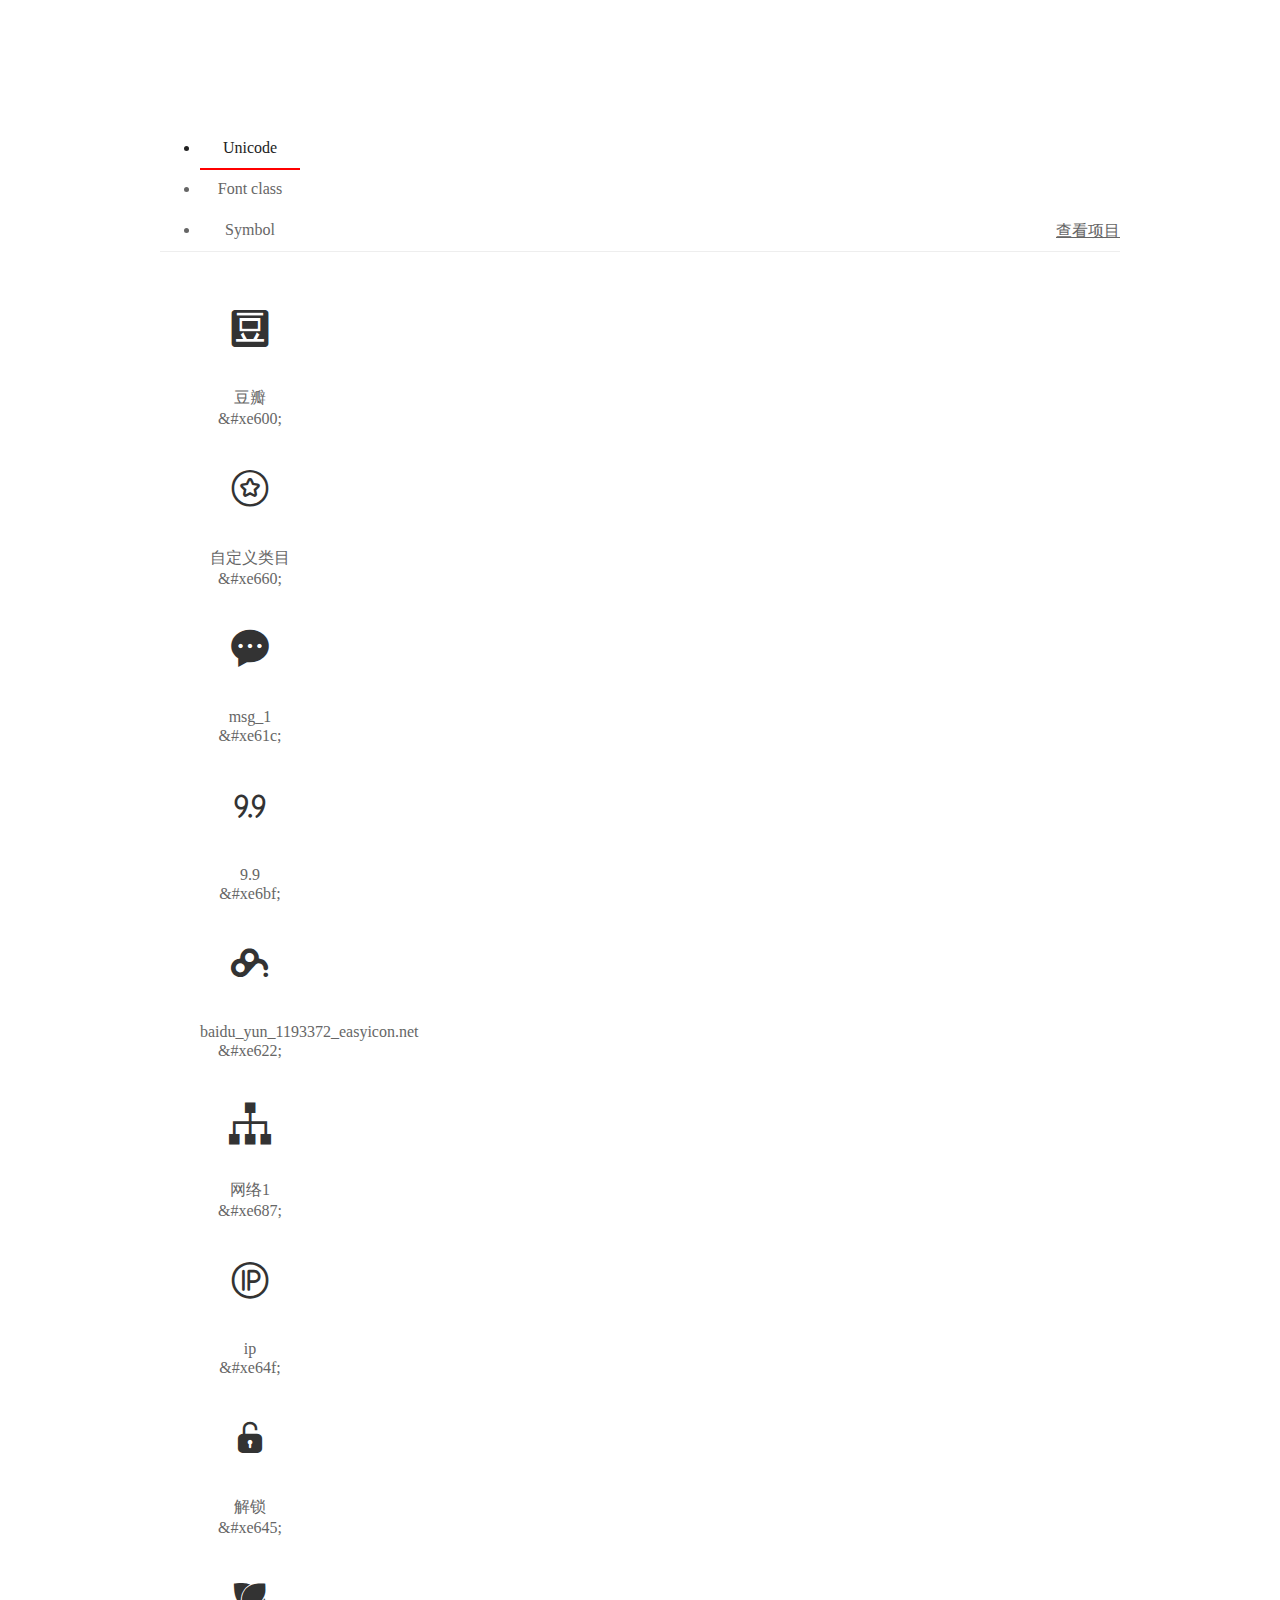
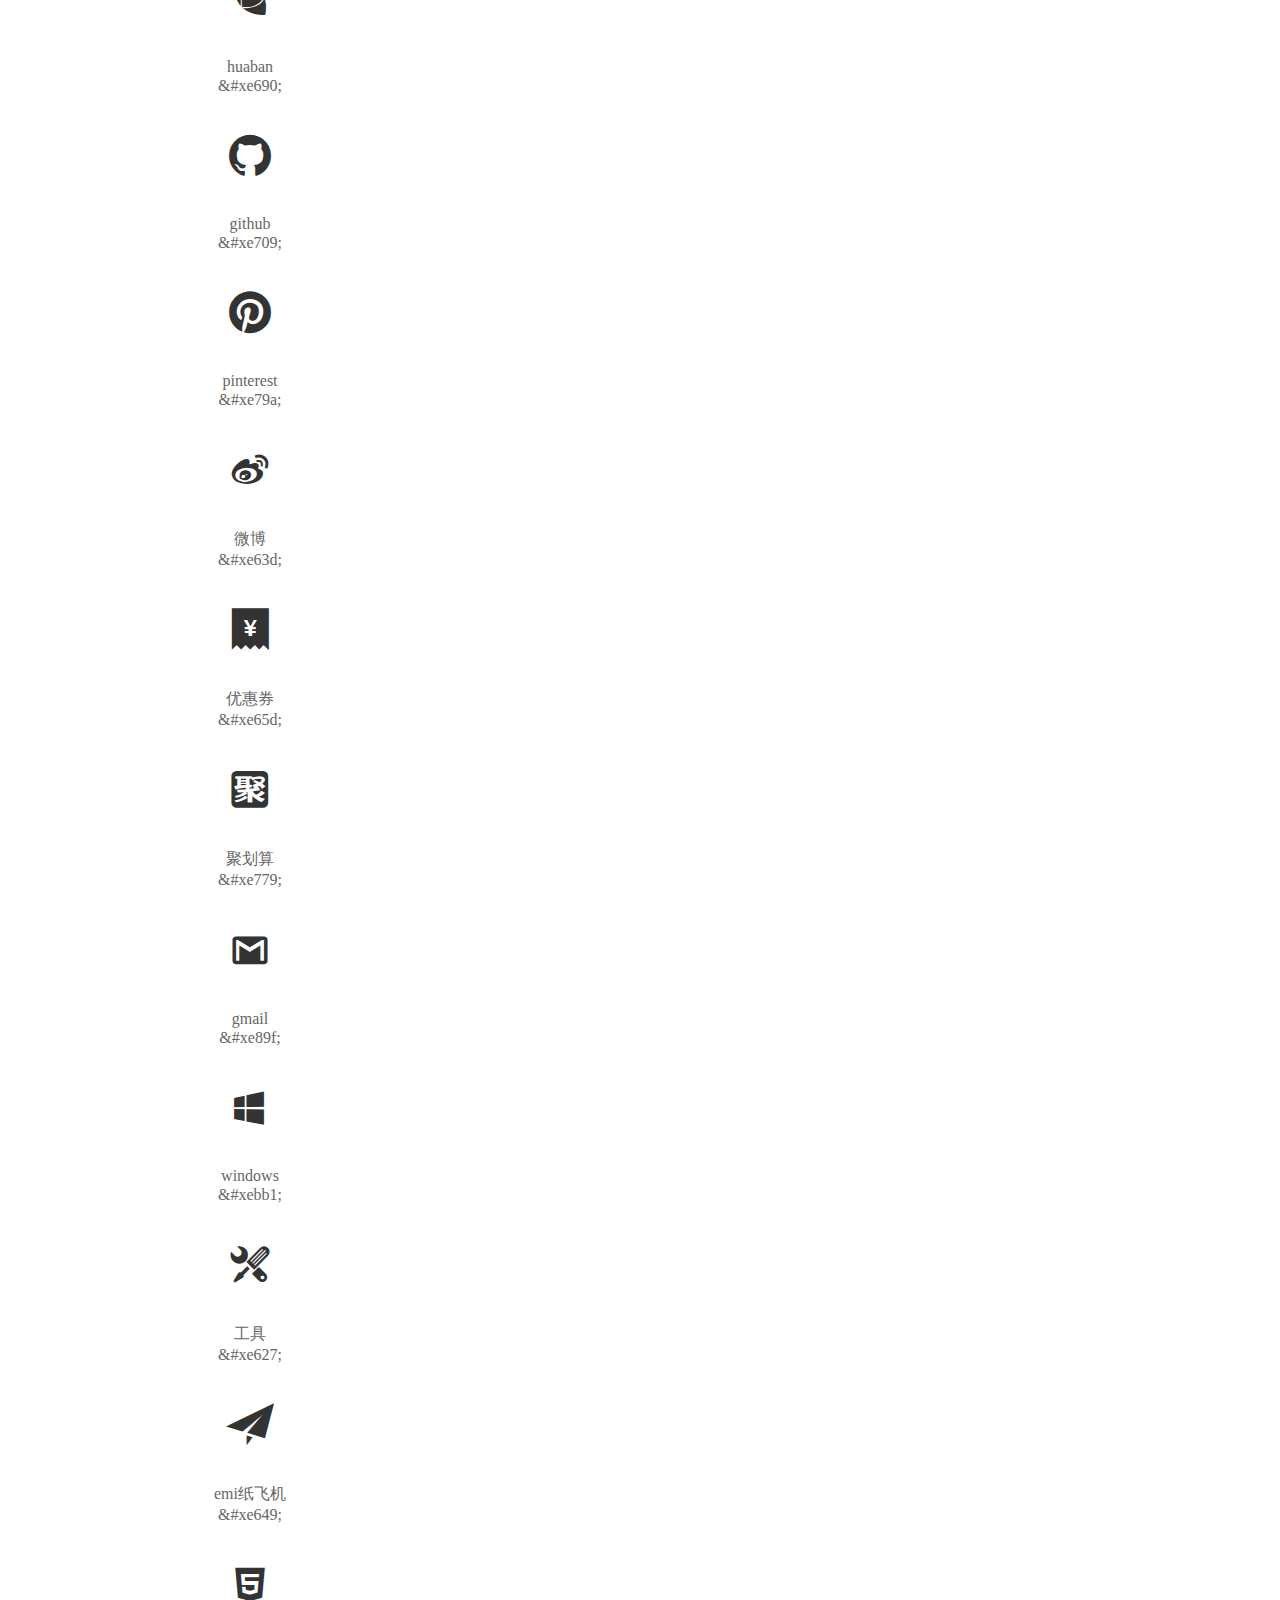
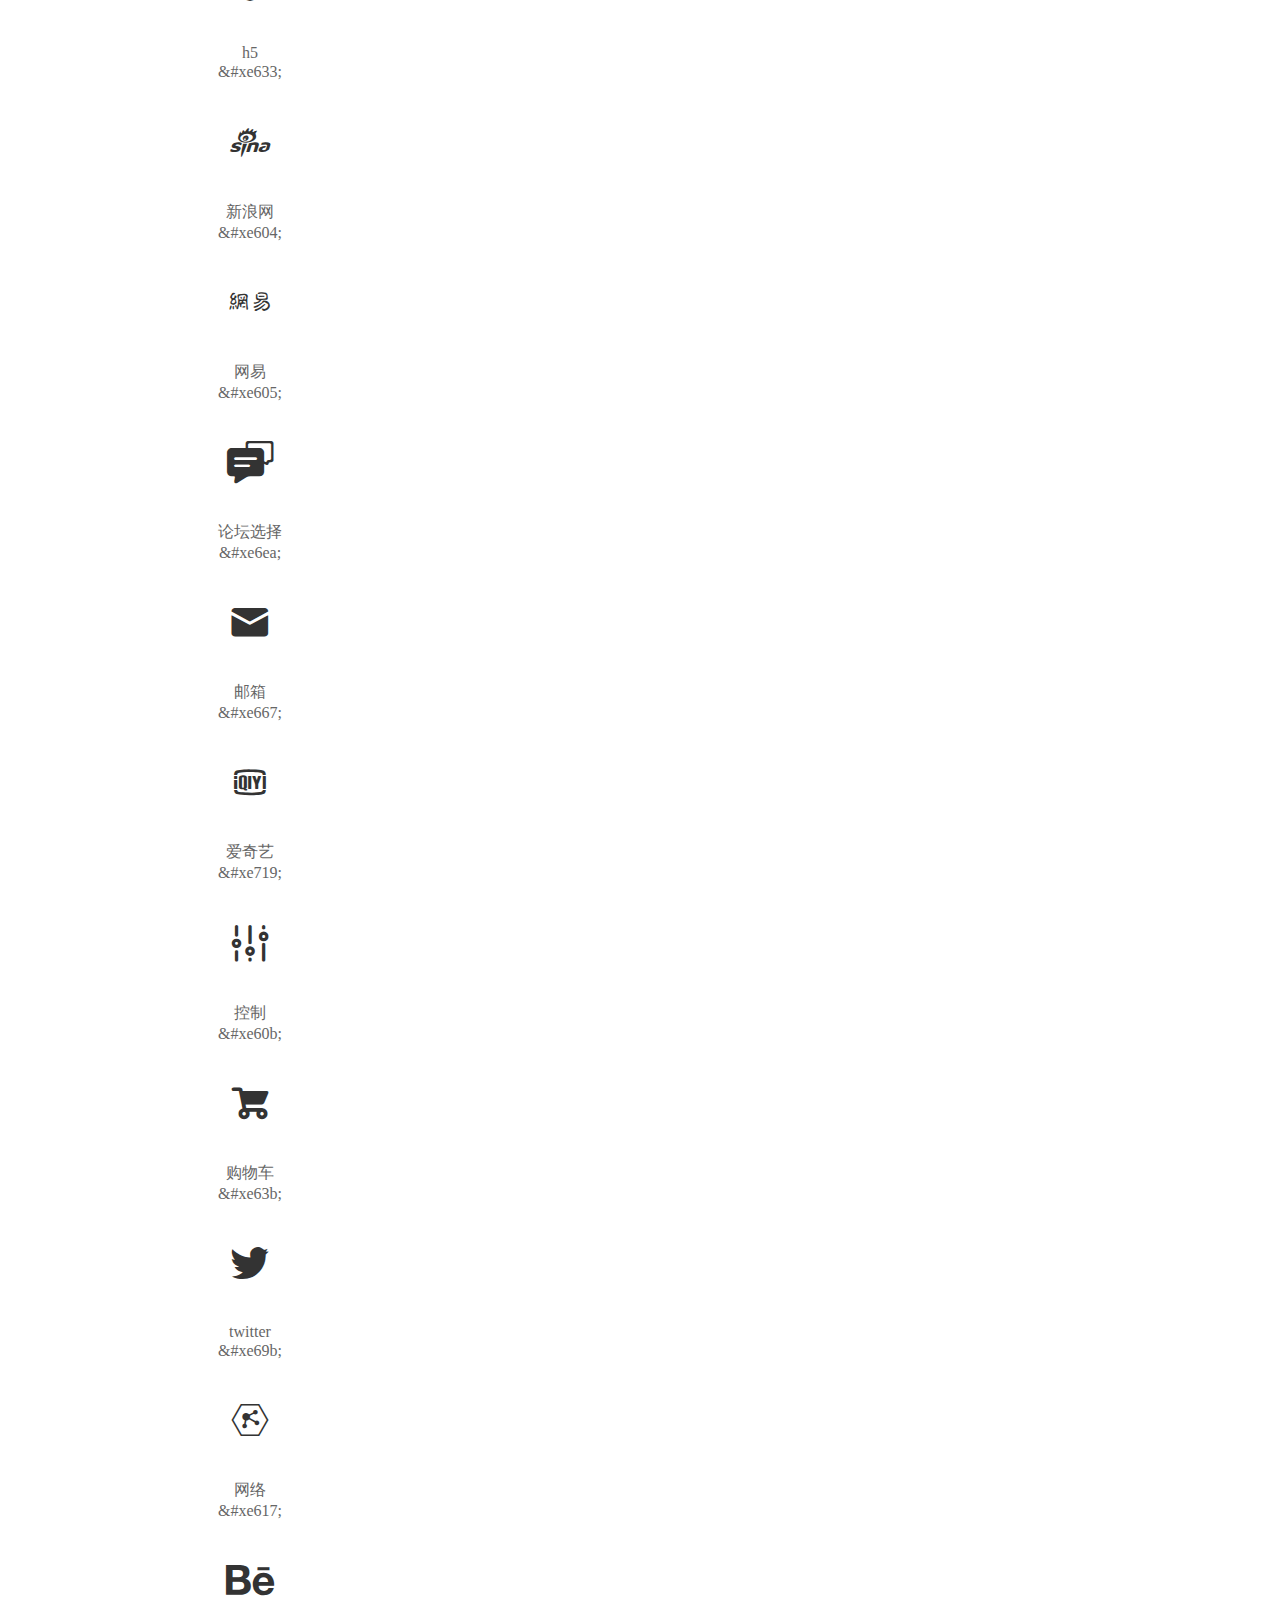
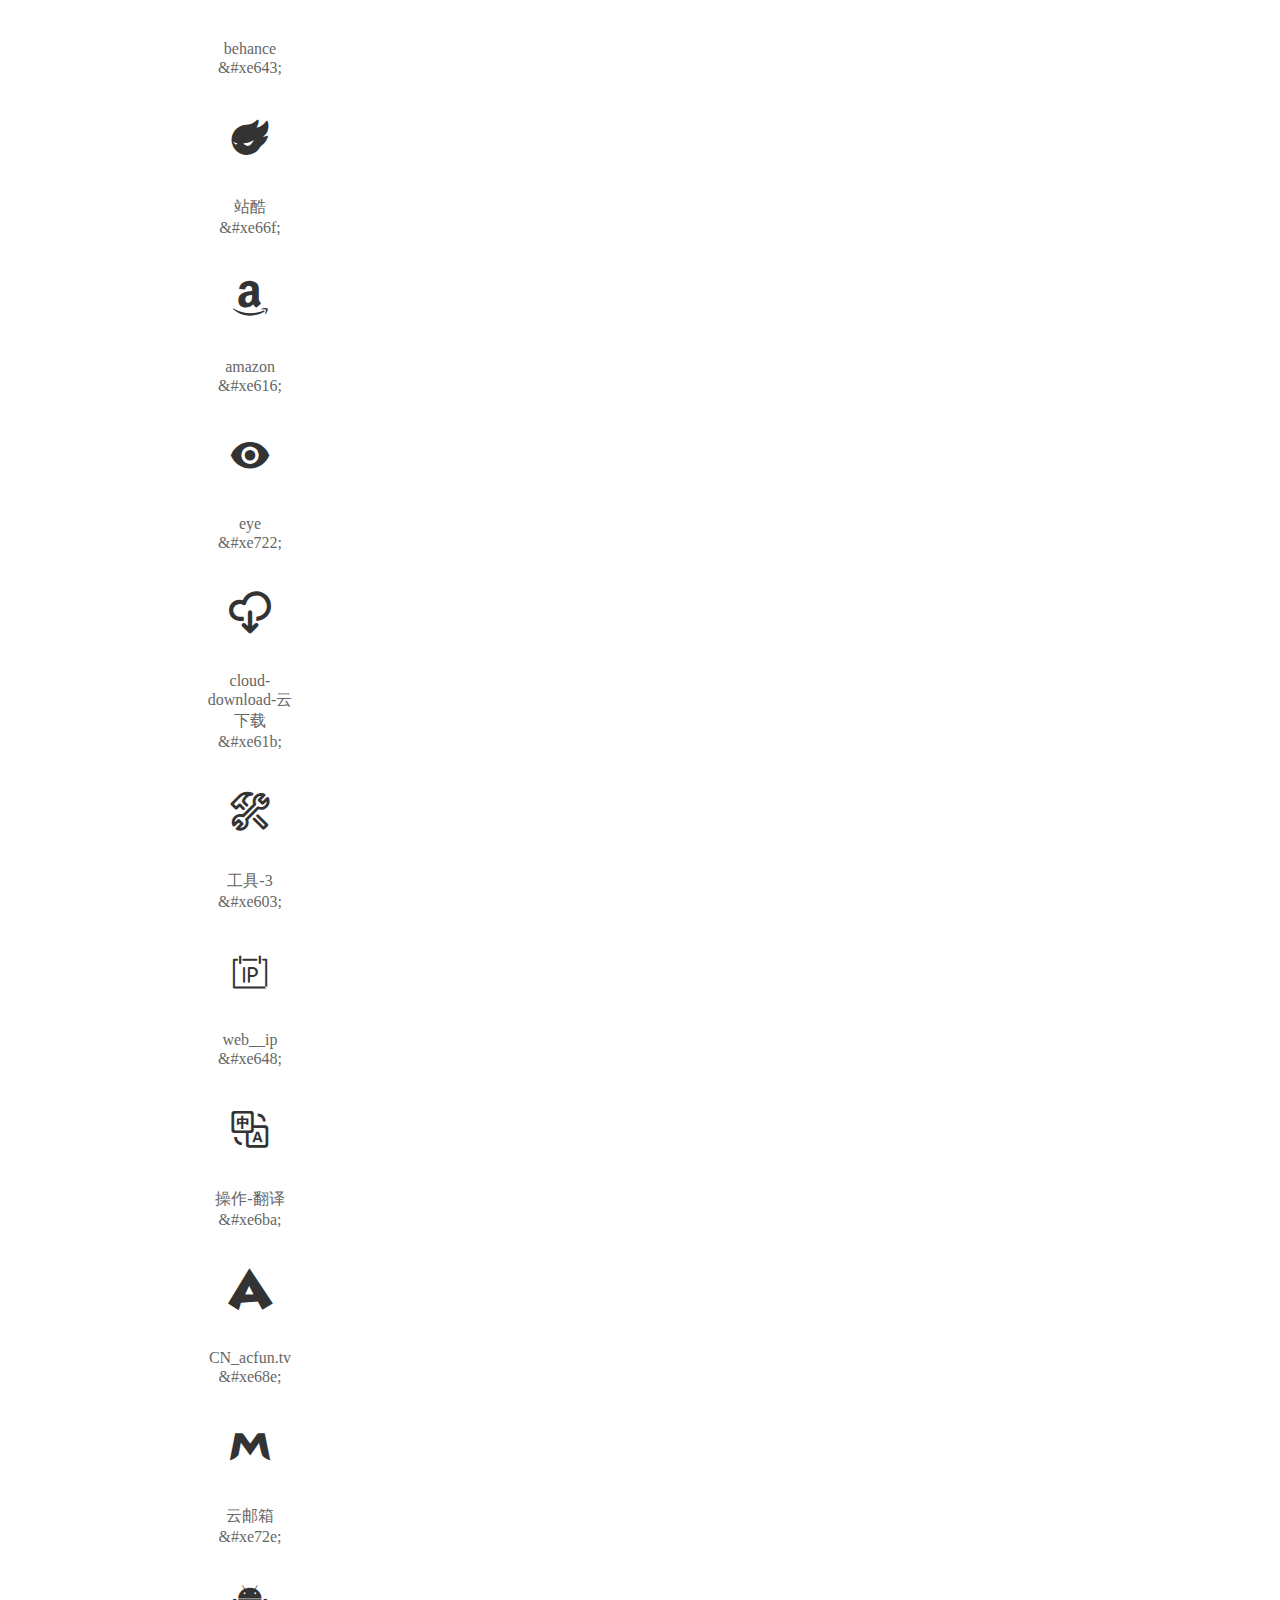
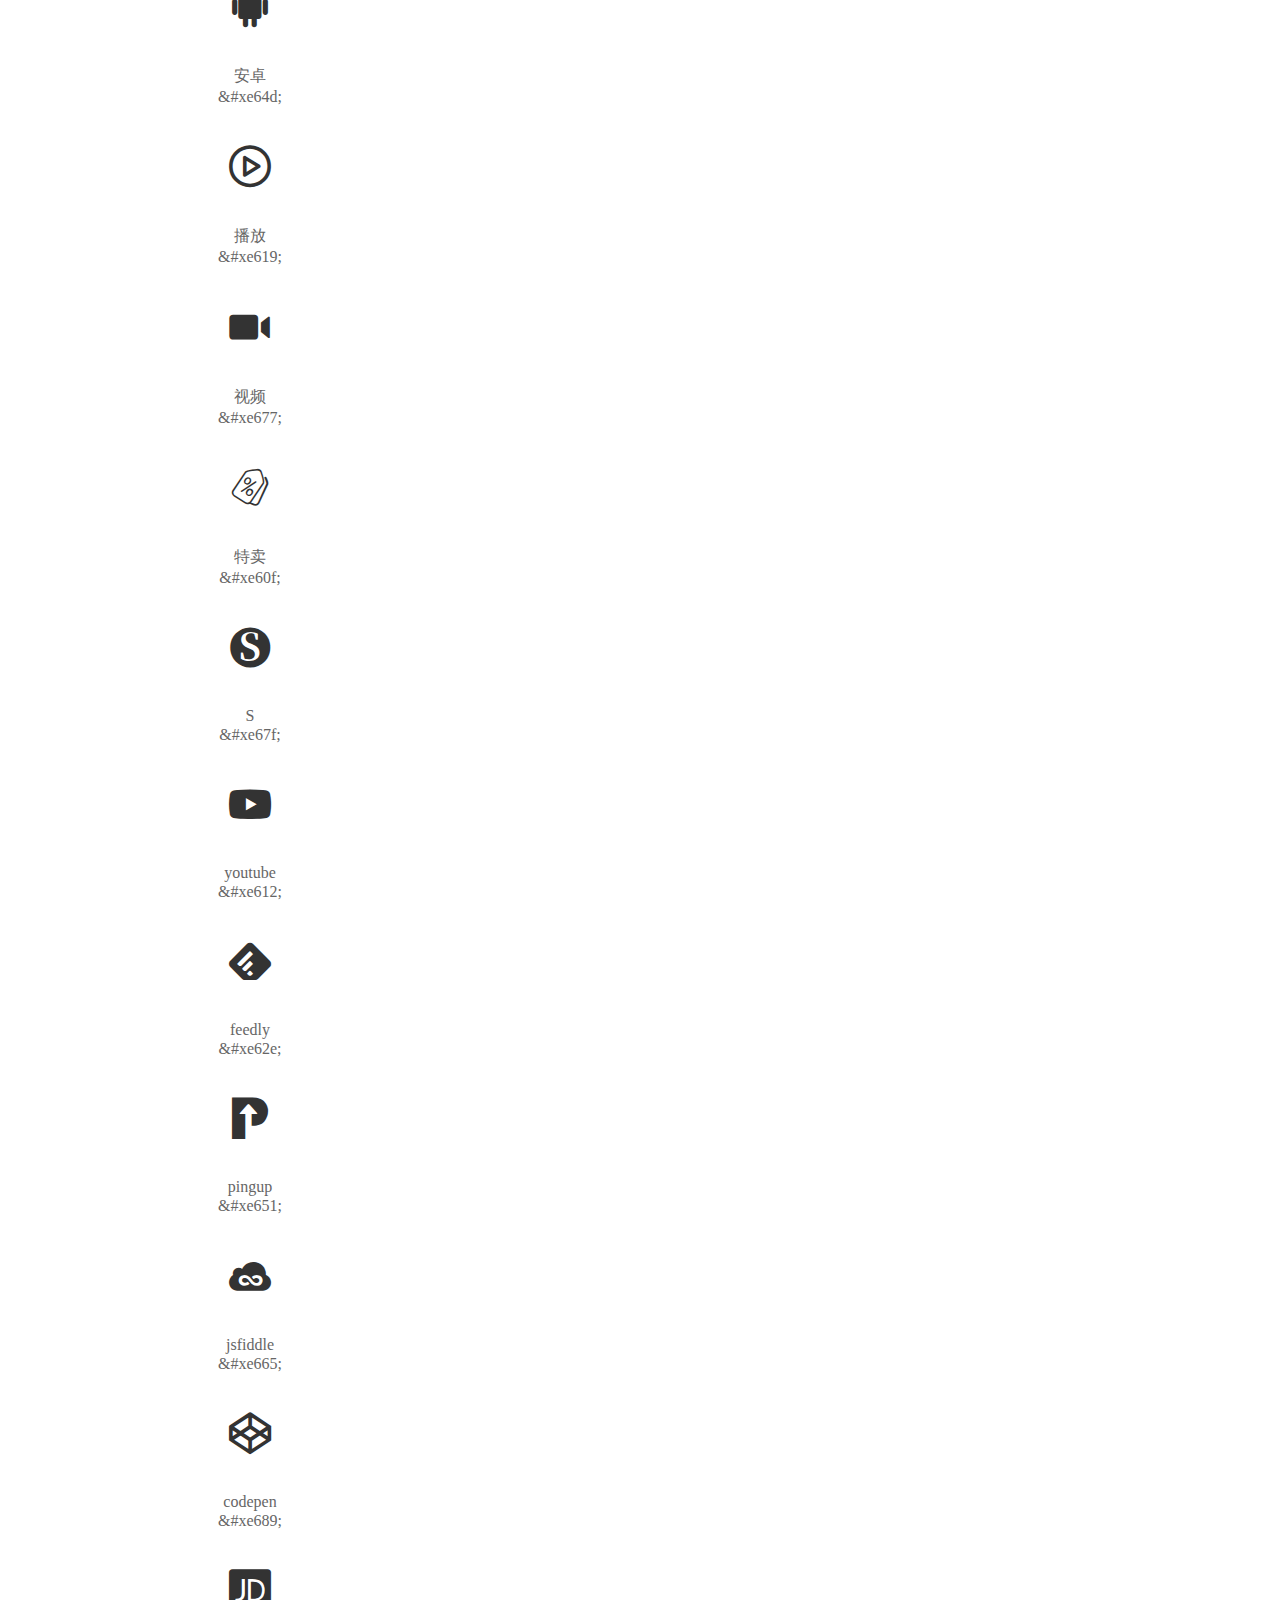
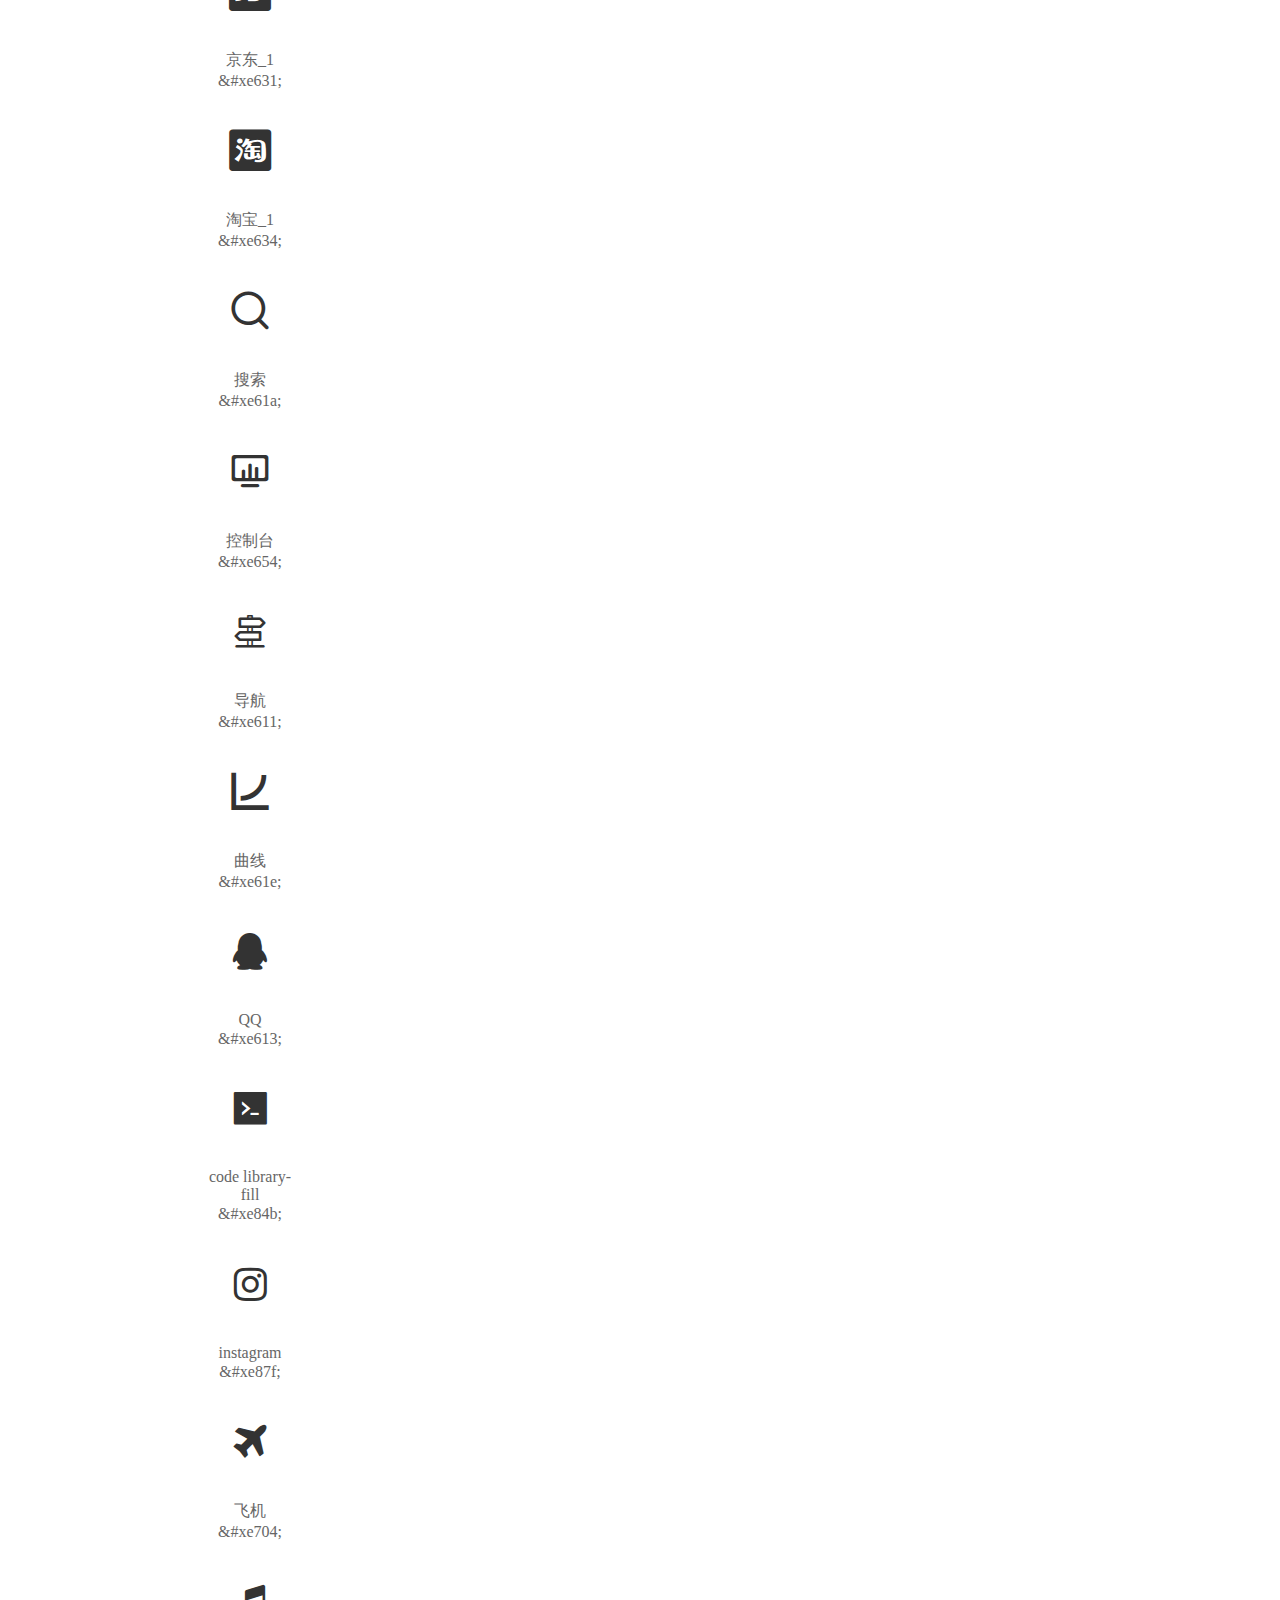
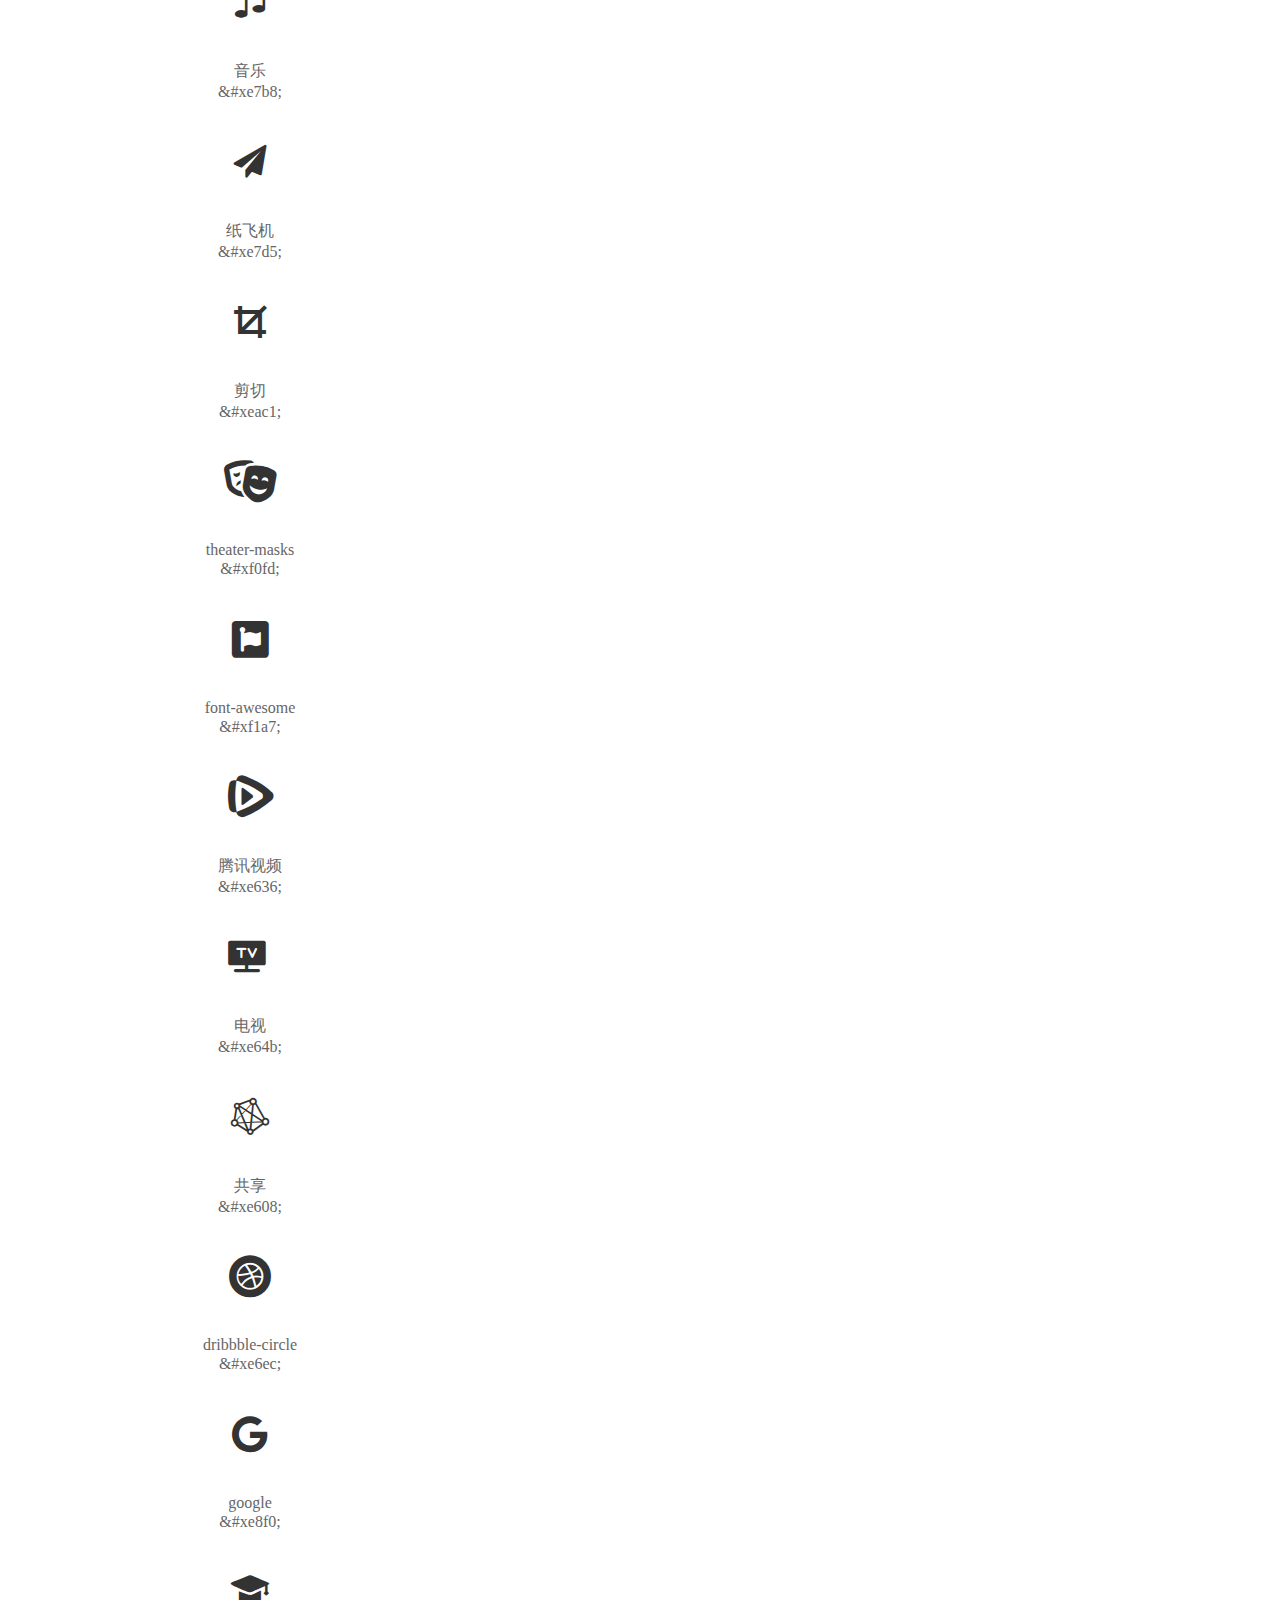
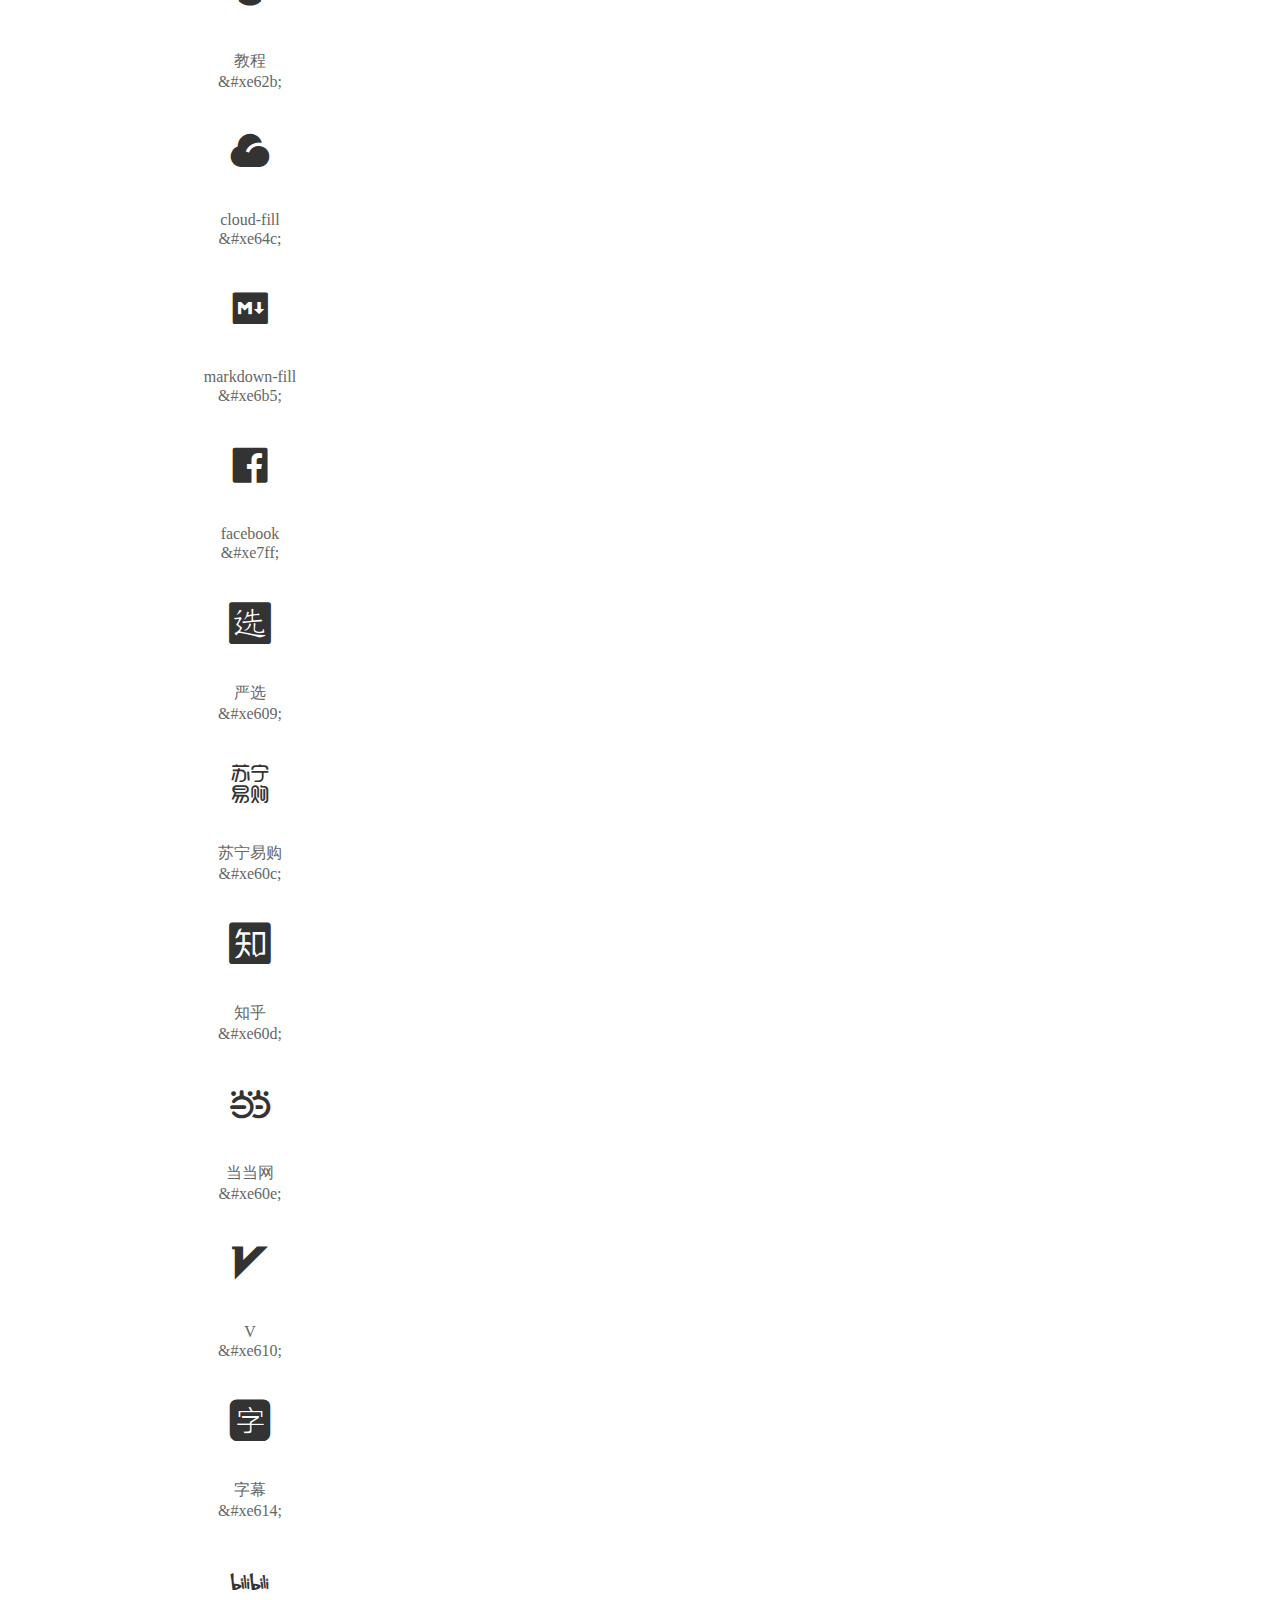
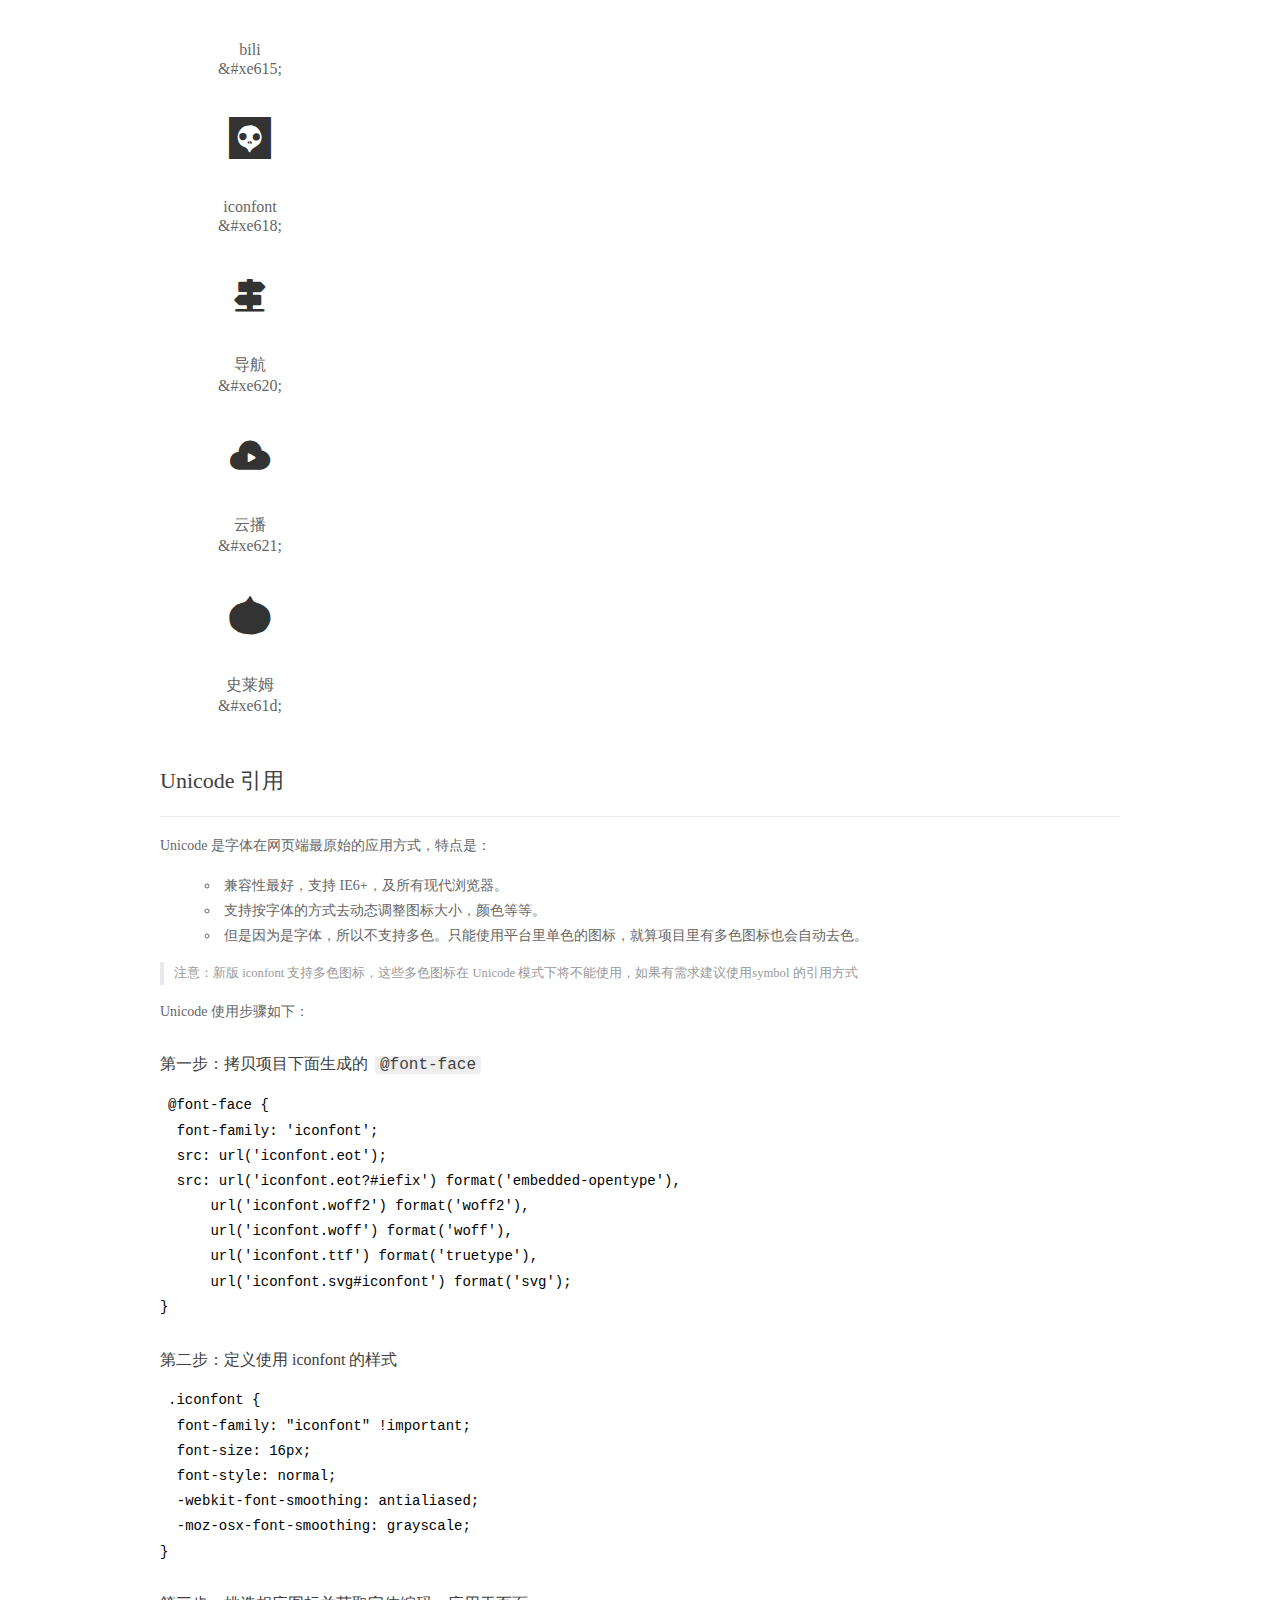
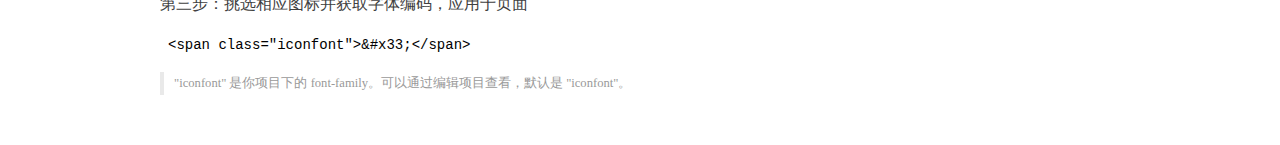
<file: front/font/demo_index.html>
<!DOCTYPE html>
<html>
<head>
  <meta charset="utf-8"/>
  <title>IconFont Demo</title>
  <link rel="shortcut icon" href="https://gtms04.alicdn.com/tps/i4/TB1_oz6GVXXXXaFXpXXJDFnIXXX-64-64.ico" type="image/x-icon"/>
  <link rel="stylesheet" href="https://g.alicdn.com/thx/cube/1.3.2/cube.min.css">
  <link rel="stylesheet" href="demo.css">
  <link rel="stylesheet" href="iconfont.css">
  <script src="iconfont.js"></script>
  <!-- jQuery -->
  <script src="https://a1.alicdn.com/oss/uploads/2018/12/26/7bfddb60-08e8-11e9-9b04-53e73bb6408b.js"></script>
  <!-- 代码高亮 -->
  <script src="https://a1.alicdn.com/oss/uploads/2018/12/26/a3f714d0-08e6-11e9-8a15-ebf944d7534c.js"></script>
</head>
<body>
  <div class="main">
    <h1 class="logo"><a href="https://www.iconfont.cn/" title="iconfont 首页" target="_blank">&#xe86b;</a></h1>
    <div class="nav-tabs">
      <ul id="tabs" class="dib-box">
        <li class="dib active"><span>Unicode</span></li>
        <li class="dib"><span>Font class</span></li>
        <li class="dib"><span>Symbol</span></li>
      </ul>
      
      <a href="https://www.iconfont.cn/manage/index?manage_type=myprojects&projectId=1230786" target="_blank" class="nav-more">查看项目</a>
      
    </div>
    <div class="tab-container">
      <div class="content unicode" style="display: block;">
          <ul class="icon_lists dib-box">
          
            <li class="dib">
              <span class="icon iconfont">&#xe600;</span>
                <div class="name">豆瓣</div>
                <div class="code-name">&amp;#xe600;</div>
              </li>
          
            <li class="dib">
              <span class="icon iconfont">&#xe660;</span>
                <div class="name">自定义类目</div>
                <div class="code-name">&amp;#xe660;</div>
              </li>
          
            <li class="dib">
              <span class="icon iconfont">&#xe61c;</span>
                <div class="name">msg_1</div>
                <div class="code-name">&amp;#xe61c;</div>
              </li>
          
            <li class="dib">
              <span class="icon iconfont">&#xe6bf;</span>
                <div class="name">9.9</div>
                <div class="code-name">&amp;#xe6bf;</div>
              </li>
          
            <li class="dib">
              <span class="icon iconfont">&#xe622;</span>
                <div class="name">baidu_yun_1193372_easyicon.net</div>
                <div class="code-name">&amp;#xe622;</div>
              </li>
          
            <li class="dib">
              <span class="icon iconfont">&#xe687;</span>
                <div class="name">网络1</div>
                <div class="code-name">&amp;#xe687;</div>
              </li>
          
            <li class="dib">
              <span class="icon iconfont">&#xe64f;</span>
                <div class="name">ip</div>
                <div class="code-name">&amp;#xe64f;</div>
              </li>
          
            <li class="dib">
              <span class="icon iconfont">&#xe645;</span>
                <div class="name">解锁</div>
                <div class="code-name">&amp;#xe645;</div>
              </li>
          
            <li class="dib">
              <span class="icon iconfont">&#xe690;</span>
                <div class="name">huaban</div>
                <div class="code-name">&amp;#xe690;</div>
              </li>
          
            <li class="dib">
              <span class="icon iconfont">&#xe709;</span>
                <div class="name">github</div>
                <div class="code-name">&amp;#xe709;</div>
              </li>
          
            <li class="dib">
              <span class="icon iconfont">&#xe79a;</span>
                <div class="name">pinterest</div>
                <div class="code-name">&amp;#xe79a;</div>
              </li>
          
            <li class="dib">
              <span class="icon iconfont">&#xe63d;</span>
                <div class="name">微博</div>
                <div class="code-name">&amp;#xe63d;</div>
              </li>
          
            <li class="dib">
              <span class="icon iconfont">&#xe65d;</span>
                <div class="name">优惠券</div>
                <div class="code-name">&amp;#xe65d;</div>
              </li>
          
            <li class="dib">
              <span class="icon iconfont">&#xe779;</span>
                <div class="name">聚划算</div>
                <div class="code-name">&amp;#xe779;</div>
              </li>
          
            <li class="dib">
              <span class="icon iconfont">&#xe89f;</span>
                <div class="name">gmail</div>
                <div class="code-name">&amp;#xe89f;</div>
              </li>
          
            <li class="dib">
              <span class="icon iconfont">&#xebb1;</span>
                <div class="name">windows</div>
                <div class="code-name">&amp;#xebb1;</div>
              </li>
          
            <li class="dib">
              <span class="icon iconfont">&#xe627;</span>
                <div class="name">工具</div>
                <div class="code-name">&amp;#xe627;</div>
              </li>
          
            <li class="dib">
              <span class="icon iconfont">&#xe649;</span>
                <div class="name">emi纸飞机</div>
                <div class="code-name">&amp;#xe649;</div>
              </li>
          
            <li class="dib">
              <span class="icon iconfont">&#xe633;</span>
                <div class="name">h5</div>
                <div class="code-name">&amp;#xe633;</div>
              </li>
          
            <li class="dib">
              <span class="icon iconfont">&#xe604;</span>
                <div class="name">新浪网</div>
                <div class="code-name">&amp;#xe604;</div>
              </li>
          
            <li class="dib">
              <span class="icon iconfont">&#xe605;</span>
                <div class="name">网易</div>
                <div class="code-name">&amp;#xe605;</div>
              </li>
          
            <li class="dib">
              <span class="icon iconfont">&#xe6ea;</span>
                <div class="name">论坛选择</div>
                <div class="code-name">&amp;#xe6ea;</div>
              </li>
          
            <li class="dib">
              <span class="icon iconfont">&#xe667;</span>
                <div class="name">邮箱</div>
                <div class="code-name">&amp;#xe667;</div>
              </li>
          
            <li class="dib">
              <span class="icon iconfont">&#xe719;</span>
                <div class="name">爱奇艺</div>
                <div class="code-name">&amp;#xe719;</div>
              </li>
          
            <li class="dib">
              <span class="icon iconfont">&#xe60b;</span>
                <div class="name">控制</div>
                <div class="code-name">&amp;#xe60b;</div>
              </li>
          
            <li class="dib">
              <span class="icon iconfont">&#xe63b;</span>
                <div class="name">购物车</div>
                <div class="code-name">&amp;#xe63b;</div>
              </li>
          
            <li class="dib">
              <span class="icon iconfont">&#xe69b;</span>
                <div class="name">twitter</div>
                <div class="code-name">&amp;#xe69b;</div>
              </li>
          
            <li class="dib">
              <span class="icon iconfont">&#xe617;</span>
                <div class="name">网络</div>
                <div class="code-name">&amp;#xe617;</div>
              </li>
          
            <li class="dib">
              <span class="icon iconfont">&#xe643;</span>
                <div class="name">behance</div>
                <div class="code-name">&amp;#xe643;</div>
              </li>
          
            <li class="dib">
              <span class="icon iconfont">&#xe66f;</span>
                <div class="name">站酷</div>
                <div class="code-name">&amp;#xe66f;</div>
              </li>
          
            <li class="dib">
              <span class="icon iconfont">&#xe616;</span>
                <div class="name">amazon</div>
                <div class="code-name">&amp;#xe616;</div>
              </li>
          
            <li class="dib">
              <span class="icon iconfont">&#xe722;</span>
                <div class="name">eye</div>
                <div class="code-name">&amp;#xe722;</div>
              </li>
          
            <li class="dib">
              <span class="icon iconfont">&#xe61b;</span>
                <div class="name">cloud-download-云下载</div>
                <div class="code-name">&amp;#xe61b;</div>
              </li>
          
            <li class="dib">
              <span class="icon iconfont">&#xe603;</span>
                <div class="name">工具-3</div>
                <div class="code-name">&amp;#xe603;</div>
              </li>
          
            <li class="dib">
              <span class="icon iconfont">&#xe648;</span>
                <div class="name">web__ip</div>
                <div class="code-name">&amp;#xe648;</div>
              </li>
          
            <li class="dib">
              <span class="icon iconfont">&#xe6ba;</span>
                <div class="name">操作-翻译</div>
                <div class="code-name">&amp;#xe6ba;</div>
              </li>
          
            <li class="dib">
              <span class="icon iconfont">&#xe68e;</span>
                <div class="name">CN_acfun.tv</div>
                <div class="code-name">&amp;#xe68e;</div>
              </li>
          
            <li class="dib">
              <span class="icon iconfont">&#xe72e;</span>
                <div class="name">云邮箱</div>
                <div class="code-name">&amp;#xe72e;</div>
              </li>
          
            <li class="dib">
              <span class="icon iconfont">&#xe64d;</span>
                <div class="name">安卓</div>
                <div class="code-name">&amp;#xe64d;</div>
              </li>
          
            <li class="dib">
              <span class="icon iconfont">&#xe619;</span>
                <div class="name">播放</div>
                <div class="code-name">&amp;#xe619;</div>
              </li>
          
            <li class="dib">
              <span class="icon iconfont">&#xe677;</span>
                <div class="name">视频</div>
                <div class="code-name">&amp;#xe677;</div>
              </li>
          
            <li class="dib">
              <span class="icon iconfont">&#xe60f;</span>
                <div class="name">特卖</div>
                <div class="code-name">&amp;#xe60f;</div>
              </li>
          
            <li class="dib">
              <span class="icon iconfont">&#xe67f;</span>
                <div class="name">S</div>
                <div class="code-name">&amp;#xe67f;</div>
              </li>
          
            <li class="dib">
              <span class="icon iconfont">&#xe612;</span>
                <div class="name">youtube</div>
                <div class="code-name">&amp;#xe612;</div>
              </li>
          
            <li class="dib">
              <span class="icon iconfont">&#xe62e;</span>
                <div class="name">feedly</div>
                <div class="code-name">&amp;#xe62e;</div>
              </li>
          
            <li class="dib">
              <span class="icon iconfont">&#xe651;</span>
                <div class="name">pingup</div>
                <div class="code-name">&amp;#xe651;</div>
              </li>
          
            <li class="dib">
              <span class="icon iconfont">&#xe665;</span>
                <div class="name">jsfiddle</div>
                <div class="code-name">&amp;#xe665;</div>
              </li>
          
            <li class="dib">
              <span class="icon iconfont">&#xe689;</span>
                <div class="name">codepen</div>
                <div class="code-name">&amp;#xe689;</div>
              </li>
          
            <li class="dib">
              <span class="icon iconfont">&#xe631;</span>
                <div class="name">京东_1</div>
                <div class="code-name">&amp;#xe631;</div>
              </li>
          
            <li class="dib">
              <span class="icon iconfont">&#xe634;</span>
                <div class="name">淘宝_1</div>
                <div class="code-name">&amp;#xe634;</div>
              </li>
          
            <li class="dib">
              <span class="icon iconfont">&#xe61a;</span>
                <div class="name">搜索</div>
                <div class="code-name">&amp;#xe61a;</div>
              </li>
          
            <li class="dib">
              <span class="icon iconfont">&#xe654;</span>
                <div class="name">控制台</div>
                <div class="code-name">&amp;#xe654;</div>
              </li>
          
            <li class="dib">
              <span class="icon iconfont">&#xe611;</span>
                <div class="name">导航</div>
                <div class="code-name">&amp;#xe611;</div>
              </li>
          
            <li class="dib">
              <span class="icon iconfont">&#xe61e;</span>
                <div class="name">曲线</div>
                <div class="code-name">&amp;#xe61e;</div>
              </li>
          
            <li class="dib">
              <span class="icon iconfont">&#xe613;</span>
                <div class="name">QQ</div>
                <div class="code-name">&amp;#xe613;</div>
              </li>
          
            <li class="dib">
              <span class="icon iconfont">&#xe84b;</span>
                <div class="name">code library-fill</div>
                <div class="code-name">&amp;#xe84b;</div>
              </li>
          
            <li class="dib">
              <span class="icon iconfont">&#xe87f;</span>
                <div class="name">instagram</div>
                <div class="code-name">&amp;#xe87f;</div>
              </li>
          
            <li class="dib">
              <span class="icon iconfont">&#xe704;</span>
                <div class="name">飞机</div>
                <div class="code-name">&amp;#xe704;</div>
              </li>
          
            <li class="dib">
              <span class="icon iconfont">&#xe7b8;</span>
                <div class="name">音乐</div>
                <div class="code-name">&amp;#xe7b8;</div>
              </li>
          
            <li class="dib">
              <span class="icon iconfont">&#xe7d5;</span>
                <div class="name">纸飞机</div>
                <div class="code-name">&amp;#xe7d5;</div>
              </li>
          
            <li class="dib">
              <span class="icon iconfont">&#xeac1;</span>
                <div class="name">剪切</div>
                <div class="code-name">&amp;#xeac1;</div>
              </li>
          
            <li class="dib">
              <span class="icon iconfont">&#xf0fd;</span>
                <div class="name">theater-masks</div>
                <div class="code-name">&amp;#xf0fd;</div>
              </li>
          
            <li class="dib">
              <span class="icon iconfont">&#xf1a7;</span>
                <div class="name">font-awesome</div>
                <div class="code-name">&amp;#xf1a7;</div>
              </li>
          
            <li class="dib">
              <span class="icon iconfont">&#xe636;</span>
                <div class="name">腾讯视频</div>
                <div class="code-name">&amp;#xe636;</div>
              </li>
          
            <li class="dib">
              <span class="icon iconfont">&#xe64b;</span>
                <div class="name">电视</div>
                <div class="code-name">&amp;#xe64b;</div>
              </li>
          
            <li class="dib">
              <span class="icon iconfont">&#xe608;</span>
                <div class="name">共享</div>
                <div class="code-name">&amp;#xe608;</div>
              </li>
          
            <li class="dib">
              <span class="icon iconfont">&#xe6ec;</span>
                <div class="name">dribbble-circle</div>
                <div class="code-name">&amp;#xe6ec;</div>
              </li>
          
            <li class="dib">
              <span class="icon iconfont">&#xe8f0;</span>
                <div class="name">google</div>
                <div class="code-name">&amp;#xe8f0;</div>
              </li>
          
            <li class="dib">
              <span class="icon iconfont">&#xe62b;</span>
                <div class="name">教程</div>
                <div class="code-name">&amp;#xe62b;</div>
              </li>
          
            <li class="dib">
              <span class="icon iconfont">&#xe64c;</span>
                <div class="name">cloud-fill</div>
                <div class="code-name">&amp;#xe64c;</div>
              </li>
          
            <li class="dib">
              <span class="icon iconfont">&#xe6b5;</span>
                <div class="name">markdown-fill</div>
                <div class="code-name">&amp;#xe6b5;</div>
              </li>
          
            <li class="dib">
              <span class="icon iconfont">&#xe7ff;</span>
                <div class="name">facebook</div>
                <div class="code-name">&amp;#xe7ff;</div>
              </li>
          
            <li class="dib">
              <span class="icon iconfont">&#xe609;</span>
                <div class="name">严选</div>
                <div class="code-name">&amp;#xe609;</div>
              </li>
          
            <li class="dib">
              <span class="icon iconfont">&#xe60c;</span>
                <div class="name">苏宁易购</div>
                <div class="code-name">&amp;#xe60c;</div>
              </li>
          
            <li class="dib">
              <span class="icon iconfont">&#xe60d;</span>
                <div class="name">知乎</div>
                <div class="code-name">&amp;#xe60d;</div>
              </li>
          
            <li class="dib">
              <span class="icon iconfont">&#xe60e;</span>
                <div class="name">当当网</div>
                <div class="code-name">&amp;#xe60e;</div>
              </li>
          
            <li class="dib">
              <span class="icon iconfont">&#xe610;</span>
                <div class="name">V</div>
                <div class="code-name">&amp;#xe610;</div>
              </li>
          
            <li class="dib">
              <span class="icon iconfont">&#xe614;</span>
                <div class="name">字幕</div>
                <div class="code-name">&amp;#xe614;</div>
              </li>
          
            <li class="dib">
              <span class="icon iconfont">&#xe615;</span>
                <div class="name">bili</div>
                <div class="code-name">&amp;#xe615;</div>
              </li>
          
            <li class="dib">
              <span class="icon iconfont">&#xe618;</span>
                <div class="name">iconfont</div>
                <div class="code-name">&amp;#xe618;</div>
              </li>
          
            <li class="dib">
              <span class="icon iconfont">&#xe620;</span>
                <div class="name">导航</div>
                <div class="code-name">&amp;#xe620;</div>
              </li>
          
            <li class="dib">
              <span class="icon iconfont">&#xe621;</span>
                <div class="name">云播</div>
                <div class="code-name">&amp;#xe621;</div>
              </li>
          
            <li class="dib">
              <span class="icon iconfont">&#xe61d;</span>
                <div class="name">史莱姆</div>
                <div class="code-name">&amp;#xe61d;</div>
              </li>
          
          </ul>
          <div class="article markdown">
          <h2 id="unicode-">Unicode 引用</h2>
          <hr>

          <p>Unicode 是字体在网页端最原始的应用方式，特点是：</p>
          <ul>
            <li>兼容性最好，支持 IE6+，及所有现代浏览器。</li>
            <li>支持按字体的方式去动态调整图标大小，颜色等等。</li>
            <li>但是因为是字体，所以不支持多色。只能使用平台里单色的图标，就算项目里有多色图标也会自动去色。</li>
          </ul>
          <blockquote>
            <p>注意：新版 iconfont 支持多色图标，这些多色图标在 Unicode 模式下将不能使用，如果有需求建议使用symbol 的引用方式</p>
          </blockquote>
          <p>Unicode 使用步骤如下：</p>
          <h3 id="-font-face">第一步：拷贝项目下面生成的 <code>@font-face</code></h3>
<pre><code class="language-css"
>@font-face {
  font-family: 'iconfont';
  src: url('iconfont.eot');
  src: url('iconfont.eot?#iefix') format('embedded-opentype'),
      url('iconfont.woff2') format('woff2'),
      url('iconfont.woff') format('woff'),
      url('iconfont.ttf') format('truetype'),
      url('iconfont.svg#iconfont') format('svg');
}
</code></pre>
          <h3 id="-iconfont-">第二步：定义使用 iconfont 的样式</h3>
<pre><code class="language-css"
>.iconfont {
  font-family: "iconfont" !important;
  font-size: 16px;
  font-style: normal;
  -webkit-font-smoothing: antialiased;
  -moz-osx-font-smoothing: grayscale;
}
</code></pre>
          <h3 id="-">第三步：挑选相应图标并获取字体编码，应用于页面</h3>
<pre>
<code class="language-html"
>&lt;span class="iconfont"&gt;&amp;#x33;&lt;/span&gt;
</code></pre>
          <blockquote>
            <p>"iconfont" 是你项目下的 font-family。可以通过编辑项目查看，默认是 "iconfont"。</p>
          </blockquote>
          </div>
      </div>
      <div class="content font-class">
        <ul class="icon_lists dib-box">
          
          <li class="dib">
            <span class="icon iconfont icon-douban"></span>
            <div class="name">
              豆瓣
            </div>
            <div class="code-name">.icon-douban
            </div>
          </li>
          
          <li class="dib">
            <span class="icon iconfont icon-wode"></span>
            <div class="name">
              自定义类目
            </div>
            <div class="code-name">.icon-wode
            </div>
          </li>
          
          <li class="dib">
            <span class="icon iconfont icon-msg"></span>
            <div class="name">
              msg_1
            </div>
            <div class="code-name">.icon-msg
            </div>
          </li>
          
          <li class="dib">
            <span class="icon iconfont icon-99"></span>
            <div class="name">
              9.9
            </div>
            <div class="code-name">.icon-99
            </div>
          </li>
          
          <li class="dib">
            <span class="icon iconfont icon-baiduyun"></span>
            <div class="name">
              baidu_yun_1193372_easyicon.net
            </div>
            <div class="code-name">.icon-baiduyun
            </div>
          </li>
          
          <li class="dib">
            <span class="icon iconfont icon-wangluo1"></span>
            <div class="name">
              网络1
            </div>
            <div class="code-name">.icon-wangluo1
            </div>
          </li>
          
          <li class="dib">
            <span class="icon iconfont icon-ip"></span>
            <div class="name">
              ip
            </div>
            <div class="code-name">.icon-ip
            </div>
          </li>
          
          <li class="dib">
            <span class="icon iconfont icon-jshunxiao"></span>
            <div class="name">
              解锁
            </div>
            <div class="code-name">.icon-jshunxiao
            </div>
          </li>
          
          <li class="dib">
            <span class="icon iconfont icon-huaban"></span>
            <div class="name">
              huaban
            </div>
            <div class="code-name">.icon-huaban
            </div>
          </li>
          
          <li class="dib">
            <span class="icon iconfont icon-github"></span>
            <div class="name">
              github
            </div>
            <div class="code-name">.icon-github
            </div>
          </li>
          
          <li class="dib">
            <span class="icon iconfont icon-pinterest"></span>
            <div class="name">
              pinterest
            </div>
            <div class="code-name">.icon-pinterest
            </div>
          </li>
          
          <li class="dib">
            <span class="icon iconfont icon-weibo"></span>
            <div class="name">
              微博
            </div>
            <div class="code-name">.icon-weibo
            </div>
          </li>
          
          <li class="dib">
            <span class="icon iconfont icon-youhuiquan"></span>
            <div class="name">
              优惠券
            </div>
            <div class="code-name">.icon-youhuiquan
            </div>
          </li>
          
          <li class="dib">
            <span class="icon iconfont icon-juhuasuan"></span>
            <div class="name">
              聚划算
            </div>
            <div class="code-name">.icon-juhuasuan
            </div>
          </li>
          
          <li class="dib">
            <span class="icon iconfont icon-gmail"></span>
            <div class="name">
              gmail
            </div>
            <div class="code-name">.icon-gmail
            </div>
          </li>
          
          <li class="dib">
            <span class="icon iconfont icon-windows"></span>
            <div class="name">
              windows
            </div>
            <div class="code-name">.icon-windows
            </div>
          </li>
          
          <li class="dib">
            <span class="icon iconfont icon-ai-tool"></span>
            <div class="name">
              工具
            </div>
            <div class="code-name">.icon-ai-tool
            </div>
          </li>
          
          <li class="dib">
            <span class="icon iconfont icon-emizhifeiji"></span>
            <div class="name">
              emi纸飞机
            </div>
            <div class="code-name">.icon-emizhifeiji
            </div>
          </li>
          
          <li class="dib">
            <span class="icon iconfont icon-h5"></span>
            <div class="name">
              h5
            </div>
            <div class="code-name">.icon-h5
            </div>
          </li>
          
          <li class="dib">
            <span class="icon iconfont icon-xinlang"></span>
            <div class="name">
              新浪网
            </div>
            <div class="code-name">.icon-xinlang
            </div>
          </li>
          
          <li class="dib">
            <span class="icon iconfont icon-wangyi"></span>
            <div class="name">
              网易
            </div>
            <div class="code-name">.icon-wangyi
            </div>
          </li>
          
          <li class="dib">
            <span class="icon iconfont icon-bolezaixian"></span>
            <div class="name">
              论坛选择
            </div>
            <div class="code-name">.icon-bolezaixian
            </div>
          </li>
          
          <li class="dib">
            <span class="icon iconfont icon-youxiang"></span>
            <div class="name">
              邮箱
            </div>
            <div class="code-name">.icon-youxiang
            </div>
          </li>
          
          <li class="dib">
            <span class="icon iconfont icon-aiqiyi"></span>
            <div class="name">
              爱奇艺
            </div>
            <div class="code-name">.icon-aiqiyi
            </div>
          </li>
          
          <li class="dib">
            <span class="icon iconfont icon-kongzhi"></span>
            <div class="name">
              控制
            </div>
            <div class="code-name">.icon-kongzhi
            </div>
          </li>
          
          <li class="dib">
            <span class="icon iconfont icon-gouwuche"></span>
            <div class="name">
              购物车
            </div>
            <div class="code-name">.icon-gouwuche
            </div>
          </li>
          
          <li class="dib">
            <span class="icon iconfont icon-twitter"></span>
            <div class="name">
              twitter
            </div>
            <div class="code-name">.icon-twitter
            </div>
          </li>
          
          <li class="dib">
            <span class="icon iconfont icon-wangluo"></span>
            <div class="name">
              网络
            </div>
            <div class="code-name">.icon-wangluo
            </div>
          </li>
          
          <li class="dib">
            <span class="icon iconfont icon-behance"></span>
            <div class="name">
              behance
            </div>
            <div class="code-name">.icon-behance
            </div>
          </li>
          
          <li class="dib">
            <span class="icon iconfont icon-zhanku"></span>
            <div class="name">
              站酷
            </div>
            <div class="code-name">.icon-zhanku
            </div>
          </li>
          
          <li class="dib">
            <span class="icon iconfont icon-amazon"></span>
            <div class="name">
              amazon
            </div>
            <div class="code-name">.icon-amazon
            </div>
          </li>
          
          <li class="dib">
            <span class="icon iconfont icon-eye"></span>
            <div class="name">
              eye
            </div>
            <div class="code-name">.icon-eye
            </div>
          </li>
          
          <li class="dib">
            <span class="icon iconfont icon-cloud-download"></span>
            <div class="name">
              cloud-download-云下载
            </div>
            <div class="code-name">.icon-cloud-download
            </div>
          </li>
          
          <li class="dib">
            <span class="icon iconfont icon-gongju"></span>
            <div class="name">
              工具-3
            </div>
            <div class="code-name">.icon-gongju
            </div>
          </li>
          
          <li class="dib">
            <span class="icon iconfont icon-ip2"></span>
            <div class="name">
              web__ip
            </div>
            <div class="code-name">.icon-ip2
            </div>
          </li>
          
          <li class="dib">
            <span class="icon iconfont icon-fanyi"></span>
            <div class="name">
              操作-翻译
            </div>
            <div class="code-name">.icon-fanyi
            </div>
          </li>
          
          <li class="dib">
            <span class="icon iconfont icon-acfun"></span>
            <div class="name">
              CN_acfun.tv
            </div>
            <div class="code-name">.icon-acfun
            </div>
          </li>
          
          <li class="dib">
            <span class="icon iconfont icon-yunyouxiang"></span>
            <div class="name">
              云邮箱
            </div>
            <div class="code-name">.icon-yunyouxiang
            </div>
          </li>
          
          <li class="dib">
            <span class="icon iconfont icon-anzhuo"></span>
            <div class="name">
              安卓
            </div>
            <div class="code-name">.icon-anzhuo
            </div>
          </li>
          
          <li class="dib">
            <span class="icon iconfont icon-youku"></span>
            <div class="name">
              播放
            </div>
            <div class="code-name">.icon-youku
            </div>
          </li>
          
          <li class="dib">
            <span class="icon iconfont icon-shipin"></span>
            <div class="name">
              视频
            </div>
            <div class="code-name">.icon-shipin
            </div>
          </li>
          
          <li class="dib">
            <span class="icon iconfont icon-temai"></span>
            <div class="name">
              特卖
            </div>
            <div class="code-name">.icon-temai
            </div>
          </li>
          
          <li class="dib">
            <span class="icon iconfont icon-S"></span>
            <div class="name">
              S
            </div>
            <div class="code-name">.icon-S
            </div>
          </li>
          
          <li class="dib">
            <span class="icon iconfont icon-youtube"></span>
            <div class="name">
              youtube
            </div>
            <div class="code-name">.icon-youtube
            </div>
          </li>
          
          <li class="dib">
            <span class="icon iconfont icon-feedly"></span>
            <div class="name">
              feedly
            </div>
            <div class="code-name">.icon-feedly
            </div>
          </li>
          
          <li class="dib">
            <span class="icon iconfont icon-pingup"></span>
            <div class="name">
              pingup
            </div>
            <div class="code-name">.icon-pingup
            </div>
          </li>
          
          <li class="dib">
            <span class="icon iconfont icon-cdnjs"></span>
            <div class="name">
              jsfiddle
            </div>
            <div class="code-name">.icon-cdnjs
            </div>
          </li>
          
          <li class="dib">
            <span class="icon iconfont icon-codepen"></span>
            <div class="name">
              codepen
            </div>
            <div class="code-name">.icon-codepen
            </div>
          </li>
          
          <li class="dib">
            <span class="icon iconfont icon-jingdong"></span>
            <div class="name">
              京东_1
            </div>
            <div class="code-name">.icon-jingdong
            </div>
          </li>
          
          <li class="dib">
            <span class="icon iconfont icon-taobao"></span>
            <div class="name">
              淘宝_1
            </div>
            <div class="code-name">.icon-taobao
            </div>
          </li>
          
          <li class="dib">
            <span class="icon iconfont icon-sousuo"></span>
            <div class="name">
              搜索
            </div>
            <div class="code-name">.icon-sousuo
            </div>
          </li>
          
          <li class="dib">
            <span class="icon iconfont icon-kongzhitai"></span>
            <div class="name">
              控制台
            </div>
            <div class="code-name">.icon-kongzhitai
            </div>
          </li>
          
          <li class="dib">
            <span class="icon iconfont icon-daohang"></span>
            <div class="name">
              导航
            </div>
            <div class="code-name">.icon-daohang
            </div>
          </li>
          
          <li class="dib">
            <span class="icon iconfont icon-quxian"></span>
            <div class="name">
              曲线
            </div>
            <div class="code-name">.icon-quxian
            </div>
          </li>
          
          <li class="dib">
            <span class="icon iconfont icon-QQ"></span>
            <div class="name">
              QQ
            </div>
            <div class="code-name">.icon-QQ
            </div>
          </li>
          
          <li class="dib">
            <span class="icon iconfont icon-base64"></span>
            <div class="name">
              code library-fill
            </div>
            <div class="code-name">.icon-base64
            </div>
          </li>
          
          <li class="dib">
            <span class="icon iconfont icon-instagram"></span>
            <div class="name">
              instagram
            </div>
            <div class="code-name">.icon-instagram
            </div>
          </li>
          
          <li class="dib">
            <span class="icon iconfont icon-feiji"></span>
            <div class="name">
              飞机
            </div>
            <div class="code-name">.icon-feiji
            </div>
          </li>
          
          <li class="dib">
            <span class="icon iconfont icon-yinle"></span>
            <div class="name">
              音乐
            </div>
            <div class="code-name">.icon-yinle
            </div>
          </li>
          
          <li class="dib">
            <span class="icon iconfont icon-zhifeiji"></span>
            <div class="name">
              纸飞机
            </div>
            <div class="code-name">.icon-zhifeiji
            </div>
          </li>
          
          <li class="dib">
            <span class="icon iconfont icon-sheji"></span>
            <div class="name">
              剪切
            </div>
            <div class="code-name">.icon-sheji
            </div>
          </li>
          
          <li class="dib">
            <span class="icon iconfont icon-theater-masks"></span>
            <div class="name">
              theater-masks
            </div>
            <div class="code-name">.icon-theater-masks
            </div>
          </li>
          
          <li class="dib">
            <span class="icon iconfont icon-font-awesome"></span>
            <div class="name">
              font-awesome
            </div>
            <div class="code-name">.icon-font-awesome
            </div>
          </li>
          
          <li class="dib">
            <span class="icon iconfont icon-tengxunshipin"></span>
            <div class="name">
              腾讯视频
            </div>
            <div class="code-name">.icon-tengxunshipin
            </div>
          </li>
          
          <li class="dib">
            <span class="icon iconfont icon-dianshi"></span>
            <div class="name">
              电视
            </div>
            <div class="code-name">.icon-dianshi
            </div>
          </li>
          
          <li class="dib">
            <span class="icon iconfont icon-gongxiang"></span>
            <div class="name">
              共享
            </div>
            <div class="code-name">.icon-gongxiang
            </div>
          </li>
          
          <li class="dib">
            <span class="icon iconfont icon-dribbble"></span>
            <div class="name">
              dribbble-circle
            </div>
            <div class="code-name">.icon-dribbble
            </div>
          </li>
          
          <li class="dib">
            <span class="icon iconfont icon-google"></span>
            <div class="name">
              google
            </div>
            <div class="code-name">.icon-google
            </div>
          </li>
          
          <li class="dib">
            <span class="icon iconfont icon-jiaocheng"></span>
            <div class="name">
              教程
            </div>
            <div class="code-name">.icon-jiaocheng
            </div>
          </li>
          
          <li class="dib">
            <span class="icon iconfont icon-cloudflare"></span>
            <div class="name">
              cloud-fill
            </div>
            <div class="code-name">.icon-cloudflare
            </div>
          </li>
          
          <li class="dib">
            <span class="icon iconfont icon-md"></span>
            <div class="name">
              markdown-fill
            </div>
            <div class="code-name">.icon-md
            </div>
          </li>
          
          <li class="dib">
            <span class="icon iconfont icon-facebook"></span>
            <div class="name">
              facebook
            </div>
            <div class="code-name">.icon-facebook
            </div>
          </li>
          
          <li class="dib">
            <span class="icon iconfont icon-yanxuan"></span>
            <div class="name">
              严选
            </div>
            <div class="code-name">.icon-yanxuan
            </div>
          </li>
          
          <li class="dib">
            <span class="icon iconfont icon-suning"></span>
            <div class="name">
              苏宁易购
            </div>
            <div class="code-name">.icon-suning
            </div>
          </li>
          
          <li class="dib">
            <span class="icon iconfont icon-zhihu"></span>
            <div class="name">
              知乎
            </div>
            <div class="code-name">.icon-zhihu
            </div>
          </li>
          
          <li class="dib">
            <span class="icon iconfont icon-dangdang"></span>
            <div class="name">
              当当网
            </div>
            <div class="code-name">.icon-dangdang
            </div>
          </li>
          
          <li class="dib">
            <span class="icon iconfont icon-V"></span>
            <div class="name">
              V
            </div>
            <div class="code-name">.icon-V
            </div>
          </li>
          
          <li class="dib">
            <span class="icon iconfont icon-zimu"></span>
            <div class="name">
              字幕
            </div>
            <div class="code-name">.icon-zimu
            </div>
          </li>
          
          <li class="dib">
            <span class="icon iconfont icon-bili"></span>
            <div class="name">
              bili
            </div>
            <div class="code-name">.icon-bili
            </div>
          </li>
          
          <li class="dib">
            <span class="icon iconfont icon-iconfont"></span>
            <div class="name">
              iconfont
            </div>
            <div class="code-name">.icon-iconfont
            </div>
          </li>
          
          <li class="dib">
            <span class="icon iconfont icon-daohang1"></span>
            <div class="name">
              导航
            </div>
            <div class="code-name">.icon-daohang1
            </div>
          </li>
          
          <li class="dib">
            <span class="icon iconfont icon-yunbo"></span>
            <div class="name">
              云播
            </div>
            <div class="code-name">.icon-yunbo
            </div>
          </li>
          
          <li class="dib">
            <span class="icon iconfont icon-shilaimu"></span>
            <div class="name">
              史莱姆
            </div>
            <div class="code-name">.icon-shilaimu
            </div>
          </li>
          
        </ul>
        <div class="article markdown">
        <h2 id="font-class-">font-class 引用</h2>
        <hr>

        <p>font-class 是 Unicode 使用方式的一种变种，主要是解决 Unicode 书写不直观，语意不明确的问题。</p>
        <p>与 Unicode 使用方式相比，具有如下特点：</p>
        <ul>
          <li>兼容性良好，支持 IE8+，及所有现代浏览器。</li>
          <li>相比于 Unicode 语意明确，书写更直观。可以很容易分辨这个 icon 是什么。</li>
          <li>因为使用 class 来定义图标，所以当要替换图标时，只需要修改 class 里面的 Unicode 引用。</li>
          <li>不过因为本质上还是使用的字体，所以多色图标还是不支持的。</li>
        </ul>
        <p>使用步骤如下：</p>
        <h3 id="-fontclass-">第一步：引入项目下面生成的 fontclass 代码：</h3>
<pre><code class="language-html">&lt;link rel="stylesheet" href="./iconfont.css"&gt;
</code></pre>
        <h3 id="-">第二步：挑选相应图标并获取类名，应用于页面：</h3>
<pre><code class="language-html">&lt;span class="iconfont icon-xxx"&gt;&lt;/span&gt;
</code></pre>
        <blockquote>
          <p>"
            iconfont" 是你项目下的 font-family。可以通过编辑项目查看，默认是 "iconfont"。</p>
        </blockquote>
      </div>
      </div>
      <div class="content symbol">
          <ul class="icon_lists dib-box">
          
            <li class="dib">
                <svg class="icon svg-icon" aria-hidden="true">
                  <use xlink:href="#icon-douban"></use>
                </svg>
                <div class="name">豆瓣</div>
                <div class="code-name">#icon-douban</div>
            </li>
          
            <li class="dib">
                <svg class="icon svg-icon" aria-hidden="true">
                  <use xlink:href="#icon-wode"></use>
                </svg>
                <div class="name">自定义类目</div>
                <div class="code-name">#icon-wode</div>
            </li>
          
            <li class="dib">
                <svg class="icon svg-icon" aria-hidden="true">
                  <use xlink:href="#icon-msg"></use>
                </svg>
                <div class="name">msg_1</div>
                <div class="code-name">#icon-msg</div>
            </li>
          
            <li class="dib">
                <svg class="icon svg-icon" aria-hidden="true">
                  <use xlink:href="#icon-99"></use>
                </svg>
                <div class="name">9.9</div>
                <div class="code-name">#icon-99</div>
            </li>
          
            <li class="dib">
                <svg class="icon svg-icon" aria-hidden="true">
                  <use xlink:href="#icon-baiduyun"></use>
                </svg>
                <div class="name">baidu_yun_1193372_easyicon.net</div>
                <div class="code-name">#icon-baiduyun</div>
            </li>
          
            <li class="dib">
                <svg class="icon svg-icon" aria-hidden="true">
                  <use xlink:href="#icon-wangluo1"></use>
                </svg>
                <div class="name">网络1</div>
                <div class="code-name">#icon-wangluo1</div>
            </li>
          
            <li class="dib">
                <svg class="icon svg-icon" aria-hidden="true">
                  <use xlink:href="#icon-ip"></use>
                </svg>
                <div class="name">ip</div>
                <div class="code-name">#icon-ip</div>
            </li>
          
            <li class="dib">
                <svg class="icon svg-icon" aria-hidden="true">
                  <use xlink:href="#icon-jshunxiao"></use>
                </svg>
                <div class="name">解锁</div>
                <div class="code-name">#icon-jshunxiao</div>
            </li>
          
            <li class="dib">
                <svg class="icon svg-icon" aria-hidden="true">
                  <use xlink:href="#icon-huaban"></use>
                </svg>
                <div class="name">huaban</div>
                <div class="code-name">#icon-huaban</div>
            </li>
          
            <li class="dib">
                <svg class="icon svg-icon" aria-hidden="true">
                  <use xlink:href="#icon-github"></use>
                </svg>
                <div class="name">github</div>
                <div class="code-name">#icon-github</div>
            </li>
          
            <li class="dib">
                <svg class="icon svg-icon" aria-hidden="true">
                  <use xlink:href="#icon-pinterest"></use>
                </svg>
                <div class="name">pinterest</div>
                <div class="code-name">#icon-pinterest</div>
            </li>
          
            <li class="dib">
                <svg class="icon svg-icon" aria-hidden="true">
                  <use xlink:href="#icon-weibo"></use>
                </svg>
                <div class="name">微博</div>
                <div class="code-name">#icon-weibo</div>
            </li>
          
            <li class="dib">
                <svg class="icon svg-icon" aria-hidden="true">
                  <use xlink:href="#icon-youhuiquan"></use>
                </svg>
                <div class="name">优惠券</div>
                <div class="code-name">#icon-youhuiquan</div>
            </li>
          
            <li class="dib">
                <svg class="icon svg-icon" aria-hidden="true">
                  <use xlink:href="#icon-juhuasuan"></use>
                </svg>
                <div class="name">聚划算</div>
                <div class="code-name">#icon-juhuasuan</div>
            </li>
          
            <li class="dib">
                <svg class="icon svg-icon" aria-hidden="true">
                  <use xlink:href="#icon-gmail"></use>
                </svg>
                <div class="name">gmail</div>
                <div class="code-name">#icon-gmail</div>
            </li>
          
            <li class="dib">
                <svg class="icon svg-icon" aria-hidden="true">
                  <use xlink:href="#icon-windows"></use>
                </svg>
                <div class="name">windows</div>
                <div class="code-name">#icon-windows</div>
            </li>
          
            <li class="dib">
                <svg class="icon svg-icon" aria-hidden="true">
                  <use xlink:href="#icon-ai-tool"></use>
                </svg>
                <div class="name">工具</div>
                <div class="code-name">#icon-ai-tool</div>
            </li>
          
            <li class="dib">
                <svg class="icon svg-icon" aria-hidden="true">
                  <use xlink:href="#icon-emizhifeiji"></use>
                </svg>
                <div class="name">emi纸飞机</div>
                <div class="code-name">#icon-emizhifeiji</div>
            </li>
          
            <li class="dib">
                <svg class="icon svg-icon" aria-hidden="true">
                  <use xlink:href="#icon-h5"></use>
                </svg>
                <div class="name">h5</div>
                <div class="code-name">#icon-h5</div>
            </li>
          
            <li class="dib">
                <svg class="icon svg-icon" aria-hidden="true">
                  <use xlink:href="#icon-xinlang"></use>
                </svg>
                <div class="name">新浪网</div>
                <div class="code-name">#icon-xinlang</div>
            </li>
          
            <li class="dib">
                <svg class="icon svg-icon" aria-hidden="true">
                  <use xlink:href="#icon-wangyi"></use>
                </svg>
                <div class="name">网易</div>
                <div class="code-name">#icon-wangyi</div>
            </li>
          
            <li class="dib">
                <svg class="icon svg-icon" aria-hidden="true">
                  <use xlink:href="#icon-bolezaixian"></use>
                </svg>
                <div class="name">论坛选择</div>
                <div class="code-name">#icon-bolezaixian</div>
            </li>
          
            <li class="dib">
                <svg class="icon svg-icon" aria-hidden="true">
                  <use xlink:href="#icon-youxiang"></use>
                </svg>
                <div class="name">邮箱</div>
                <div class="code-name">#icon-youxiang</div>
            </li>
          
            <li class="dib">
                <svg class="icon svg-icon" aria-hidden="true">
                  <use xlink:href="#icon-aiqiyi"></use>
                </svg>
                <div class="name">爱奇艺</div>
                <div class="code-name">#icon-aiqiyi</div>
            </li>
          
            <li class="dib">
                <svg class="icon svg-icon" aria-hidden="true">
                  <use xlink:href="#icon-kongzhi"></use>
                </svg>
                <div class="name">控制</div>
                <div class="code-name">#icon-kongzhi</div>
            </li>
          
            <li class="dib">
                <svg class="icon svg-icon" aria-hidden="true">
                  <use xlink:href="#icon-gouwuche"></use>
                </svg>
                <div class="name">购物车</div>
                <div class="code-name">#icon-gouwuche</div>
            </li>
          
            <li class="dib">
                <svg class="icon svg-icon" aria-hidden="true">
                  <use xlink:href="#icon-twitter"></use>
                </svg>
                <div class="name">twitter</div>
                <div class="code-name">#icon-twitter</div>
            </li>
          
            <li class="dib">
                <svg class="icon svg-icon" aria-hidden="true">
                  <use xlink:href="#icon-wangluo"></use>
                </svg>
                <div class="name">网络</div>
                <div class="code-name">#icon-wangluo</div>
            </li>
          
            <li class="dib">
                <svg class="icon svg-icon" aria-hidden="true">
                  <use xlink:href="#icon-behance"></use>
                </svg>
                <div class="name">behance</div>
                <div class="code-name">#icon-behance</div>
            </li>
          
            <li class="dib">
                <svg class="icon svg-icon" aria-hidden="true">
                  <use xlink:href="#icon-zhanku"></use>
                </svg>
                <div class="name">站酷</div>
                <div class="code-name">#icon-zhanku</div>
            </li>
          
            <li class="dib">
                <svg class="icon svg-icon" aria-hidden="true">
                  <use xlink:href="#icon-amazon"></use>
                </svg>
                <div class="name">amazon</div>
                <div class="code-name">#icon-amazon</div>
            </li>
          
            <li class="dib">
                <svg class="icon svg-icon" aria-hidden="true">
                  <use xlink:href="#icon-eye"></use>
                </svg>
                <div class="name">eye</div>
                <div class="code-name">#icon-eye</div>
            </li>
          
            <li class="dib">
                <svg class="icon svg-icon" aria-hidden="true">
                  <use xlink:href="#icon-cloud-download"></use>
                </svg>
                <div class="name">cloud-download-云下载</div>
                <div class="code-name">#icon-cloud-download</div>
            </li>
          
            <li class="dib">
                <svg class="icon svg-icon" aria-hidden="true">
                  <use xlink:href="#icon-gongju"></use>
                </svg>
                <div class="name">工具-3</div>
                <div class="code-name">#icon-gongju</div>
            </li>
          
            <li class="dib">
                <svg class="icon svg-icon" aria-hidden="true">
                  <use xlink:href="#icon-ip2"></use>
                </svg>
                <div class="name">web__ip</div>
                <div class="code-name">#icon-ip2</div>
            </li>
          
            <li class="dib">
                <svg class="icon svg-icon" aria-hidden="true">
                  <use xlink:href="#icon-fanyi"></use>
                </svg>
                <div class="name">操作-翻译</div>
                <div class="code-name">#icon-fanyi</div>
            </li>
          
            <li class="dib">
                <svg class="icon svg-icon" aria-hidden="true">
                  <use xlink:href="#icon-acfun"></use>
                </svg>
                <div class="name">CN_acfun.tv</div>
                <div class="code-name">#icon-acfun</div>
            </li>
          
            <li class="dib">
                <svg class="icon svg-icon" aria-hidden="true">
                  <use xlink:href="#icon-yunyouxiang"></use>
                </svg>
                <div class="name">云邮箱</div>
                <div class="code-name">#icon-yunyouxiang</div>
            </li>
          
            <li class="dib">
                <svg class="icon svg-icon" aria-hidden="true">
                  <use xlink:href="#icon-anzhuo"></use>
                </svg>
                <div class="name">安卓</div>
                <div class="code-name">#icon-anzhuo</div>
            </li>
          
            <li class="dib">
                <svg class="icon svg-icon" aria-hidden="true">
                  <use xlink:href="#icon-youku"></use>
                </svg>
                <div class="name">播放</div>
                <div class="code-name">#icon-youku</div>
            </li>
          
            <li class="dib">
                <svg class="icon svg-icon" aria-hidden="true">
                  <use xlink:href="#icon-shipin"></use>
                </svg>
                <div class="name">视频</div>
                <div class="code-name">#icon-shipin</div>
            </li>
          
            <li class="dib">
                <svg class="icon svg-icon" aria-hidden="true">
                  <use xlink:href="#icon-temai"></use>
                </svg>
                <div class="name">特卖</div>
                <div class="code-name">#icon-temai</div>
            </li>
          
            <li class="dib">
                <svg class="icon svg-icon" aria-hidden="true">
                  <use xlink:href="#icon-S"></use>
                </svg>
                <div class="name">S</div>
                <div class="code-name">#icon-S</div>
            </li>
          
            <li class="dib">
                <svg class="icon svg-icon" aria-hidden="true">
                  <use xlink:href="#icon-youtube"></use>
                </svg>
                <div class="name">youtube</div>
                <div class="code-name">#icon-youtube</div>
            </li>
          
            <li class="dib">
                <svg class="icon svg-icon" aria-hidden="true">
                  <use xlink:href="#icon-feedly"></use>
                </svg>
                <div class="name">feedly</div>
                <div class="code-name">#icon-feedly</div>
            </li>
          
            <li class="dib">
                <svg class="icon svg-icon" aria-hidden="true">
                  <use xlink:href="#icon-pingup"></use>
                </svg>
                <div class="name">pingup</div>
                <div class="code-name">#icon-pingup</div>
            </li>
          
            <li class="dib">
                <svg class="icon svg-icon" aria-hidden="true">
                  <use xlink:href="#icon-cdnjs"></use>
                </svg>
                <div class="name">jsfiddle</div>
                <div class="code-name">#icon-cdnjs</div>
            </li>
          
            <li class="dib">
                <svg class="icon svg-icon" aria-hidden="true">
                  <use xlink:href="#icon-codepen"></use>
                </svg>
                <div class="name">codepen</div>
                <div class="code-name">#icon-codepen</div>
            </li>
          
            <li class="dib">
                <svg class="icon svg-icon" aria-hidden="true">
                  <use xlink:href="#icon-jingdong"></use>
                </svg>
                <div class="name">京东_1</div>
                <div class="code-name">#icon-jingdong</div>
            </li>
          
            <li class="dib">
                <svg class="icon svg-icon" aria-hidden="true">
                  <use xlink:href="#icon-taobao"></use>
                </svg>
                <div class="name">淘宝_1</div>
                <div class="code-name">#icon-taobao</div>
            </li>
          
            <li class="dib">
                <svg class="icon svg-icon" aria-hidden="true">
                  <use xlink:href="#icon-sousuo"></use>
                </svg>
                <div class="name">搜索</div>
                <div class="code-name">#icon-sousuo</div>
            </li>
          
            <li class="dib">
                <svg class="icon svg-icon" aria-hidden="true">
                  <use xlink:href="#icon-kongzhitai"></use>
                </svg>
                <div class="name">控制台</div>
                <div class="code-name">#icon-kongzhitai</div>
            </li>
          
            <li class="dib">
                <svg class="icon svg-icon" aria-hidden="true">
                  <use xlink:href="#icon-daohang"></use>
                </svg>
                <div class="name">导航</div>
                <div class="code-name">#icon-daohang</div>
            </li>
          
            <li class="dib">
                <svg class="icon svg-icon" aria-hidden="true">
                  <use xlink:href="#icon-quxian"></use>
                </svg>
                <div class="name">曲线</div>
                <div class="code-name">#icon-quxian</div>
            </li>
          
            <li class="dib">
                <svg class="icon svg-icon" aria-hidden="true">
                  <use xlink:href="#icon-QQ"></use>
                </svg>
                <div class="name">QQ</div>
                <div class="code-name">#icon-QQ</div>
            </li>
          
            <li class="dib">
                <svg class="icon svg-icon" aria-hidden="true">
                  <use xlink:href="#icon-base64"></use>
                </svg>
                <div class="name">code library-fill</div>
                <div class="code-name">#icon-base64</div>
            </li>
          
            <li class="dib">
                <svg class="icon svg-icon" aria-hidden="true">
                  <use xlink:href="#icon-instagram"></use>
                </svg>
                <div class="name">instagram</div>
                <div class="code-name">#icon-instagram</div>
            </li>
          
            <li class="dib">
                <svg class="icon svg-icon" aria-hidden="true">
                  <use xlink:href="#icon-feiji"></use>
                </svg>
                <div class="name">飞机</div>
                <div class="code-name">#icon-feiji</div>
            </li>
          
            <li class="dib">
                <svg class="icon svg-icon" aria-hidden="true">
                  <use xlink:href="#icon-yinle"></use>
                </svg>
                <div class="name">音乐</div>
                <div class="code-name">#icon-yinle</div>
            </li>
          
            <li class="dib">
                <svg class="icon svg-icon" aria-hidden="true">
                  <use xlink:href="#icon-zhifeiji"></use>
                </svg>
                <div class="name">纸飞机</div>
                <div class="code-name">#icon-zhifeiji</div>
            </li>
          
            <li class="dib">
                <svg class="icon svg-icon" aria-hidden="true">
                  <use xlink:href="#icon-sheji"></use>
                </svg>
                <div class="name">剪切</div>
                <div class="code-name">#icon-sheji</div>
            </li>
          
            <li class="dib">
                <svg class="icon svg-icon" aria-hidden="true">
                  <use xlink:href="#icon-theater-masks"></use>
                </svg>
                <div class="name">theater-masks</div>
                <div class="code-name">#icon-theater-masks</div>
            </li>
          
            <li class="dib">
                <svg class="icon svg-icon" aria-hidden="true">
                  <use xlink:href="#icon-font-awesome"></use>
                </svg>
                <div class="name">font-awesome</div>
                <div class="code-name">#icon-font-awesome</div>
            </li>
          
            <li class="dib">
                <svg class="icon svg-icon" aria-hidden="true">
                  <use xlink:href="#icon-tengxunshipin"></use>
                </svg>
                <div class="name">腾讯视频</div>
                <div class="code-name">#icon-tengxunshipin</div>
            </li>
          
            <li class="dib">
                <svg class="icon svg-icon" aria-hidden="true">
                  <use xlink:href="#icon-dianshi"></use>
                </svg>
                <div class="name">电视</div>
                <div class="code-name">#icon-dianshi</div>
            </li>
          
            <li class="dib">
                <svg class="icon svg-icon" aria-hidden="true">
                  <use xlink:href="#icon-gongxiang"></use>
                </svg>
                <div class="name">共享</div>
                <div class="code-name">#icon-gongxiang</div>
            </li>
          
            <li class="dib">
                <svg class="icon svg-icon" aria-hidden="true">
                  <use xlink:href="#icon-dribbble"></use>
                </svg>
                <div class="name">dribbble-circle</div>
                <div class="code-name">#icon-dribbble</div>
            </li>
          
            <li class="dib">
                <svg class="icon svg-icon" aria-hidden="true">
                  <use xlink:href="#icon-google"></use>
                </svg>
                <div class="name">google</div>
                <div class="code-name">#icon-google</div>
            </li>
          
            <li class="dib">
                <svg class="icon svg-icon" aria-hidden="true">
                  <use xlink:href="#icon-jiaocheng"></use>
                </svg>
                <div class="name">教程</div>
                <div class="code-name">#icon-jiaocheng</div>
            </li>
          
            <li class="dib">
                <svg class="icon svg-icon" aria-hidden="true">
                  <use xlink:href="#icon-cloudflare"></use>
                </svg>
                <div class="name">cloud-fill</div>
                <div class="code-name">#icon-cloudflare</div>
            </li>
          
            <li class="dib">
                <svg class="icon svg-icon" aria-hidden="true">
                  <use xlink:href="#icon-md"></use>
                </svg>
                <div class="name">markdown-fill</div>
                <div class="code-name">#icon-md</div>
            </li>
          
            <li class="dib">
                <svg class="icon svg-icon" aria-hidden="true">
                  <use xlink:href="#icon-facebook"></use>
                </svg>
                <div class="name">facebook</div>
                <div class="code-name">#icon-facebook</div>
            </li>
          
            <li class="dib">
                <svg class="icon svg-icon" aria-hidden="true">
                  <use xlink:href="#icon-yanxuan"></use>
                </svg>
                <div class="name">严选</div>
                <div class="code-name">#icon-yanxuan</div>
            </li>
          
            <li class="dib">
                <svg class="icon svg-icon" aria-hidden="true">
                  <use xlink:href="#icon-suning"></use>
                </svg>
                <div class="name">苏宁易购</div>
                <div class="code-name">#icon-suning</div>
            </li>
          
            <li class="dib">
                <svg class="icon svg-icon" aria-hidden="true">
                  <use xlink:href="#icon-zhihu"></use>
                </svg>
                <div class="name">知乎</div>
                <div class="code-name">#icon-zhihu</div>
            </li>
          
            <li class="dib">
                <svg class="icon svg-icon" aria-hidden="true">
                  <use xlink:href="#icon-dangdang"></use>
                </svg>
                <div class="name">当当网</div>
                <div class="code-name">#icon-dangdang</div>
            </li>
          
            <li class="dib">
                <svg class="icon svg-icon" aria-hidden="true">
                  <use xlink:href="#icon-V"></use>
                </svg>
                <div class="name">V</div>
                <div class="code-name">#icon-V</div>
            </li>
          
            <li class="dib">
                <svg class="icon svg-icon" aria-hidden="true">
                  <use xlink:href="#icon-zimu"></use>
                </svg>
                <div class="name">字幕</div>
                <div class="code-name">#icon-zimu</div>
            </li>
          
            <li class="dib">
                <svg class="icon svg-icon" aria-hidden="true">
                  <use xlink:href="#icon-bili"></use>
                </svg>
                <div class="name">bili</div>
                <div class="code-name">#icon-bili</div>
            </li>
          
            <li class="dib">
                <svg class="icon svg-icon" aria-hidden="true">
                  <use xlink:href="#icon-iconfont"></use>
                </svg>
                <div class="name">iconfont</div>
                <div class="code-name">#icon-iconfont</div>
            </li>
          
            <li class="dib">
                <svg class="icon svg-icon" aria-hidden="true">
                  <use xlink:href="#icon-daohang1"></use>
                </svg>
                <div class="name">导航</div>
                <div class="code-name">#icon-daohang1</div>
            </li>
          
            <li class="dib">
                <svg class="icon svg-icon" aria-hidden="true">
                  <use xlink:href="#icon-yunbo"></use>
                </svg>
                <div class="name">云播</div>
                <div class="code-name">#icon-yunbo</div>
            </li>
          
            <li class="dib">
                <svg class="icon svg-icon" aria-hidden="true">
                  <use xlink:href="#icon-shilaimu"></use>
                </svg>
                <div class="name">史莱姆</div>
                <div class="code-name">#icon-shilaimu</div>
            </li>
          
          </ul>
          <div class="article markdown">
          <h2 id="symbol-">Symbol 引用</h2>
          <hr>

          <p>这是一种全新的使用方式，应该说这才是未来的主流，也是平台目前推荐的用法。相关介绍可以参考这篇<a href="">文章</a>
            这种用法其实是做了一个 SVG 的集合，与另外两种相比具有如下特点：</p>
          <ul>
            <li>支持多色图标了，不再受单色限制。</li>
            <li>通过一些技巧，支持像字体那样，通过 <code>font-size</code>, <code>color</code> 来调整样式。</li>
            <li>兼容性较差，支持 IE9+，及现代浏览器。</li>
            <li>浏览器渲染 SVG 的性能一般，还不如 png。</li>
          </ul>
          <p>使用步骤如下：</p>
          <h3 id="-symbol-">第一步：引入项目下面生成的 symbol 代码：</h3>
<pre><code class="language-html">&lt;script src="./iconfont.js"&gt;&lt;/script&gt;
</code></pre>
          <h3 id="-css-">第二步：加入通用 CSS 代码（引入一次就行）：</h3>
<pre><code class="language-html">&lt;style&gt;
.icon {
  width: 1em;
  height: 1em;
  vertical-align: -0.15em;
  fill: currentColor;
  overflow: hidden;
}
&lt;/style&gt;
</code></pre>
          <h3 id="-">第三步：挑选相应图标并获取类名，应用于页面：</h3>
<pre><code class="language-html">&lt;svg class="icon" aria-hidden="true"&gt;
  &lt;use xlink:href="#icon-xxx"&gt;&lt;/use&gt;
&lt;/svg&gt;
</code></pre>
          </div>
      </div>

    </div>
  </div>
  <script>
  $(document).ready(function () {
      $('.tab-container .content:first').show()

      $('#tabs li').click(function (e) {
        var tabContent = $('.tab-container .content')
        var index = $(this).index()

        if ($(this).hasClass('active')) {
          return
        } else {
          $('#tabs li').removeClass('active')
          $(this).addClass('active')

          tabContent.hide().eq(index).fadeIn()
        }
      })
    })
  </script>
</body>
</html>
</file>
<file: front/font/demo.css>
/* Logo 字体 */
@font-face {
  font-family: "iconfont logo";
  src: url('https://at.alicdn.com/t/font_985780_km7mi63cihi.eot?t=1545807318834');
  src: url('https://at.alicdn.com/t/font_985780_km7mi63cihi.eot?t=1545807318834#iefix') format('embedded-opentype'),
    url('https://at.alicdn.com/t/font_985780_km7mi63cihi.woff?t=1545807318834') format('woff'),
    url('https://at.alicdn.com/t/font_985780_km7mi63cihi.ttf?t=1545807318834') format('truetype'),
    url('https://at.alicdn.com/t/font_985780_km7mi63cihi.svg?t=1545807318834#iconfont') format('svg');
}

.logo {
  font-family: "iconfont logo";
  font-size: 160px;
  font-style: normal;
  -webkit-font-smoothing: antialiased;
  -moz-osx-font-smoothing: grayscale;
}

/* tabs */
.nav-tabs {
  position: relative;
}

.nav-tabs .nav-more {
  position: absolute;
  right: 0;
  bottom: 0;
  height: 42px;
  line-height: 42px;
  color: #666;
}

#tabs {
  border-bottom: 1px solid #eee;
}

#tabs li {
  cursor: pointer;
  width: 100px;
  height: 40px;
  line-height: 40px;
  text-align: center;
  font-size: 16px;
  border-bottom: 2px solid transparent;
  position: relative;
  z-index: 1;
  margin-bottom: -1px;
  color: #666;
}


#tabs .active {
  border-bottom-color: #f00;
  color: #222;
}

.tab-container .content {
  display: none;
}

/* 页面布局 */
.main {
  padding: 30px 100px;
  width: 960px;
  margin: 0 auto;
}

.main .logo {
  color: #333;
  text-align: left;
  margin-bottom: 30px;
  line-height: 1;
  height: 110px;
  margin-top: -50px;
  overflow: hidden;
  *zoom: 1;
}

.main .logo a {
  font-size: 160px;
  color: #333;
}

.helps {
  margin-top: 40px;
}

.helps pre {
  padding: 20px;
  margin: 10px 0;
  border: solid 1px #e7e1cd;
  background-color: #fffdef;
  overflow: auto;
}

.icon_lists {
  width: 100% !important;
  overflow: hidden;
  *zoom: 1;
}

.icon_lists li {
  width: 100px;
  margin-bottom: 10px;
  margin-right: 20px;
  text-align: center;
  list-style: none !important;
  cursor: default;
}

.icon_lists li .code-name {
  line-height: 1.2;
}

.icon_lists .icon {
  display: block;
  height: 100px;
  line-height: 100px;
  font-size: 42px;
  margin: 10px auto;
  color: #333;
  -webkit-transition: font-size 0.25s linear, width 0.25s linear;
  -moz-transition: font-size 0.25s linear, width 0.25s linear;
  transition: font-size 0.25s linear, width 0.25s linear;
}

.icon_lists .icon:hover {
  font-size: 100px;
}

.icon_lists .svg-icon {
  /* 通过设置 font-size 来改变图标大小 */
  width: 1em;
  /* 图标和文字相邻时，垂直对齐 */
  vertical-align: -0.15em;
  /* 通过设置 color 来改变 SVG 的颜色/fill */
  fill: currentColor;
  /* path 和 stroke 溢出 viewBox 部分在 IE 下会显示
      normalize.css 中也包含这行 */
  overflow: hidden;
}

.icon_lists li .name,
.icon_lists li .code-name {
  color: #666;
}

/* markdown 样式 */
.markdown {
  color: #666;
  font-size: 14px;
  line-height: 1.8;
}

.highlight {
  line-height: 1.5;
}

.markdown img {
  vertical-align: middle;
  max-width: 100%;
}

.markdown h1 {
  color: #404040;
  font-weight: 500;
  line-height: 40px;
  margin-bottom: 24px;
}

.markdown h2,
.markdown h3,
.markdown h4,
.markdown h5,
.markdown h6 {
  color: #404040;
  margin: 1.6em 0 0.6em 0;
  font-weight: 500;
  clear: both;
}

.markdown h1 {
  font-size: 28px;
}

.markdown h2 {
  font-size: 22px;
}

.markdown h3 {
  font-size: 16px;
}

.markdown h4 {
  font-size: 14px;
}

.markdown h5 {
  font-size: 12px;
}

.markdown h6 {
  font-size: 12px;
}

.markdown hr {
  height: 1px;
  border: 0;
  background: #e9e9e9;
  margin: 16px 0;
  clear: both;
}

.markdown p {
  margin: 1em 0;
}

.markdown>p,
.markdown>blockquote,
.markdown>.highlight,
.markdown>ol,
.markdown>ul {
  width: 80%;
}

.markdown ul>li {
  list-style: circle;
}

.markdown>ul li,
.markdown blockquote ul>li {
  margin-left: 20px;
  padding-left: 4px;
}

.markdown>ul li p,
.markdown>ol li p {
  margin: 0.6em 0;
}

.markdown ol>li {
  list-style: decimal;
}

.markdown>ol li,
.markdown blockquote ol>li {
  margin-left: 20px;
  padding-left: 4px;
}

.markdown code {
  margin: 0 3px;
  padding: 0 5px;
  background: #eee;
  border-radius: 3px;
}

.markdown strong,
.markdown b {
  font-weight: 600;
}

.markdown>table {
  border-collapse: collapse;
  border-spacing: 0px;
  empty-cells: show;
  border: 1px solid #e9e9e9;
  width: 95%;
  margin-bottom: 24px;
}

.markdown>table th {
  white-space: nowrap;
  color: #333;
  font-weight: 600;
}

.markdown>table th,
.markdown>table td {
  border: 1px solid #e9e9e9;
  padding: 8px 16px;
  text-align: left;
}

.markdown>table th {
  background: #F7F7F7;
}

.markdown blockquote {
  font-size: 90%;
  color: #999;
  border-left: 4px solid #e9e9e9;
  padding-left: 0.8em;
  margin: 1em 0;
}

.markdown blockquote p {
  margin: 0;
}

.markdown .anchor {
  opacity: 0;
  transition: opacity 0.3s ease;
  margin-left: 8px;
}

.markdown .waiting {
  color: #ccc;
}

.markdown h1:hover .anchor,
.markdown h2:hover .anchor,
.markdown h3:hover .anchor,
.markdown h4:hover .anchor,
.markdown h5:hover .anchor,
.markdown h6:hover .anchor {
  opacity: 1;
  display: inline-block;
}

.markdown>br,
.markdown>p>br {
  clear: both;
}


.hljs {
  display: block;
  background: white;
  padding: 0.5em;
  color: #333333;
  overflow-x: auto;
}

.hljs-comment,
.hljs-meta {
  color: #969896;
}

.hljs-string,
.hljs-variable,
.hljs-template-variable,
.hljs-strong,
.hljs-emphasis,
.hljs-quote {
  color: #df5000;
}

.hljs-keyword,
.hljs-selector-tag,
.hljs-type {
  color: #a71d5d;
}

.hljs-literal,
.hljs-symbol,
.hljs-bullet,
.hljs-attribute {
  color: #0086b3;
}

.hljs-section,
.hljs-name {
  color: #63a35c;
}

.hljs-tag {
  color: #333333;
}

.hljs-title,
.hljs-attr,
.hljs-selector-id,
.hljs-selector-class,
.hljs-selector-attr,
.hljs-selector-pseudo {
  color: #795da3;
}

.hljs-addition {
  color: #55a532;
  background-color: #eaffea;
}

.hljs-deletion {
  color: #bd2c00;
  background-color: #ffecec;
}

.hljs-link {
  text-decoration: underline;
}

/* 代码高亮 */
/* PrismJS 1.15.0
https://prismjs.com/download.html#themes=prism&languages=markup+css+clike+javascript */
/**
 * prism.js default theme for JavaScript, CSS and HTML
 * Based on dabblet (http://dabblet.com)
 * @author Lea Verou
 */
code[class*="language-"],
pre[class*="language-"] {
  color: black;
  background: none;
  text-shadow: 0 1px white;
  font-family: Consolas, Monaco, 'Andale Mono', 'Ubuntu Mono', monospace;
  text-align: left;
  white-space: pre;
  word-spacing: normal;
  word-break: normal;
  word-wrap: normal;
  line-height: 1.5;

  -moz-tab-size: 4;
  -o-tab-size: 4;
  tab-size: 4;

  -webkit-hyphens: none;
  -moz-hyphens: none;
  -ms-hyphens: none;
  hyphens: none;
}

pre[class*="language-"]::-moz-selection,
pre[class*="language-"] ::-moz-selection,
code[class*="language-"]::-moz-selection,
code[class*="language-"] ::-moz-selection {
  text-shadow: none;
  background: #b3d4fc;
}

pre[class*="language-"]::selection,
pre[class*="language-"] ::selection,
code[class*="language-"]::selection,
code[class*="language-"] ::selection {
  text-shadow: none;
  background: #b3d4fc;
}

@media print {

  code[class*="language-"],
  pre[class*="language-"] {
    text-shadow: none;
  }
}

/* Code blocks */
pre[class*="language-"] {
  padding: 1em;
  margin: .5em 0;
  overflow: auto;
}

:not(pre)>code[class*="language-"],
pre[class*="language-"] {
  background: #f5f2f0;
}

/* Inline code */
:not(pre)>code[class*="language-"] {
  padding: .1em;
  border-radius: .3em;
  white-space: normal;
}

.token.comment,
.token.prolog,
.token.doctype,
.token.cdata {
  color: slategray;
}

.token.punctuation {
  color: #999;
}

.namespace {
  opacity: .7;
}

.token.property,
.token.tag,
.token.boolean,
.token.number,
.token.constant,
.token.symbol,
.token.deleted {
  color: #905;
}

.token.selector,
.token.attr-name,
.token.string,
.token.char,
.token.builtin,
.token.inserted {
  color: #690;
}

.token.operator,
.token.entity,
.token.url,
.language-css .token.string,
.style .token.string {
  color: #9a6e3a;
  background: hsla(0, 0%, 100%, .5);
}

.token.atrule,
.token.attr-value,
.token.keyword {
  color: #07a;
}

.token.function,
.token.class-name {
  color: #DD4A68;
}

.token.regex,
.token.important,
.token.variable {
  color: #e90;
}

.token.important,
.token.bold {
  font-weight: bold;
}

.token.italic {
  font-style: italic;
}

.token.entity {
  cursor: help;
}
</file>
<file: front/font/iconfont.css>
@font-face {font-family: "iconfont";
  src: url('iconfont.eot?t=1561962427119'); /* IE9 */
  src: url('iconfont.eot?t=1561962427119#iefix') format('embedded-opentype'), /* IE6-IE8 */
  url('[data-uri]') format('woff2'),
  url('iconfont.woff?t=1561962427119') format('woff'),
  url('iconfont.ttf?t=1561962427119') format('truetype'), /* chrome, firefox, opera, Safari, Android, iOS 4.2+ */
  url('iconfont.svg?t=1561962427119#iconfont') format('svg'); /* iOS 4.1- */
}

.iconfont {
  font-family: "iconfont" !important;
  font-size: 16px;
  font-style: normal;
  -webkit-font-smoothing: antialiased;
  -moz-osx-font-smoothing: grayscale;
}

.icon-douban:before {
  content: "\e600";
}

.icon-wode:before {
  content: "\e660";
}

.icon-msg:before {
  content: "\e61c";
}

.icon-99:before {
  content: "\e6bf";
}

.icon-baiduyun:before {
  content: "\e622";
}

.icon-wangluo1:before {
  content: "\e687";
}

.icon-ip:before {
  content: "\e64f";
}

.icon-jshunxiao:before {
  content: "\e645";
}

.icon-huaban:before {
  content: "\e690";
}

.icon-github:before {
  content: "\e709";
}

.icon-pinterest:before {
  content: "\e79a";
}

.icon-weibo:before {
  content: "\e63d";
}

.icon-youhuiquan:before {
  content: "\e65d";
}

.icon-juhuasuan:before {
  content: "\e779";
}

.icon-gmail:before {
  content: "\e89f";
}

.icon-windows:before {
  content: "\ebb1";
}

.icon-ai-tool:before {
  content: "\e627";
}

.icon-emizhifeiji:before {
  content: "\e649";
}

.icon-h5:before {
  content: "\e633";
}

.icon-xinlang:before {
  content: "\e604";
}

.icon-wangyi:before {
  content: "\e605";
}

.icon-bolezaixian:before {
  content: "\e6ea";
}

.icon-youxiang:before {
  content: "\e667";
}

.icon-aiqiyi:before {
  content: "\e719";
}

.icon-kongzhi:before {
  content: "\e60b";
}

.icon-gouwuche:before {
  content: "\e63b";
}

.icon-twitter:before {
  content: "\e69b";
}

.icon-wangluo:before {
  content: "\e617";
}

.icon-behance:before {
  content: "\e643";
}

.icon-zhanku:before {
  content: "\e66f";
}

.icon-amazon:before {
  content: "\e616";
}

.icon-eye:before {
  content: "\e722";
}

.icon-cloud-download:before {
  content: "\e61b";
}

.icon-gongju:before {
  content: "\e603";
}

.icon-ip2:before {
  content: "\e648";
}

.icon-fanyi:before {
  content: "\e6ba";
}

.icon-acfun:before {
  content: "\e68e";
}

.icon-yunyouxiang:before {
  content: "\e72e";
}

.icon-anzhuo:before {
  content: "\e64d";
}

.icon-youku:before {
  content: "\e619";
}

.icon-shipin:before {
  content: "\e677";
}

.icon-temai:before {
  content: "\e60f";
}

.icon-S:before {
  content: "\e67f";
}

.icon-youtube:before {
  content: "\e612";
}

.icon-feedly:before {
  content: "\e62e";
}

.icon-pingup:before {
  content: "\e651";
}

.icon-cdnjs:before {
  content: "\e665";
}

.icon-codepen:before {
  content: "\e689";
}

.icon-jingdong:before {
  content: "\e631";
}

.icon-taobao:before {
  content: "\e634";
}

.icon-sousuo:before {
  content: "\e61a";
}

.icon-kongzhitai:before {
  content: "\e654";
}

.icon-daohang:before {
  content: "\e611";
}

.icon-quxian:before {
  content: "\e61e";
}

.icon-QQ:before {
  content: "\e613";
}

.icon-base64:before {
  content: "\e84b";
}

.icon-instagram:before {
  content: "\e87f";
}

.icon-feiji:before {
  content: "\e704";
}

.icon-yinle:before {
  content: "\e7b8";
}

.icon-zhifeiji:before {
  content: "\e7d5";
}

.icon-sheji:before {
  content: "\eac1";
}

.icon-theater-masks:before {
  content: "\f0fd";
}

.icon-font-awesome:before {
  content: "\f1a7";
}

.icon-tengxunshipin:before {
  content: "\e636";
}

.icon-dianshi:before {
  content: "\e64b";
}

.icon-gongxiang:before {
  content: "\e608";
}

.icon-dribbble:before {
  content: "\e6ec";
}

.icon-google:before {
  content: "\e8f0";
}

.icon-jiaocheng:before {
  content: "\e62b";
}

.icon-cloudflare:before {
  content: "\e64c";
}

.icon-md:before {
  content: "\e6b5";
}

.icon-facebook:before {
  content: "\e7ff";
}

.icon-yanxuan:before {
  content: "\e609";
}

.icon-suning:before {
  content: "\e60c";
}

.icon-zhihu:before {
  content: "\e60d";
}

.icon-dangdang:before {
  content: "\e60e";
}

.icon-V:before {
  content: "\e610";
}

.icon-zimu:before {
  content: "\e614";
}

.icon-bili:before {
  content: "\e615";
}

.icon-iconfont:before {
  content: "\e618";
}

.icon-daohang1:before {
  content: "\e620";
}

.icon-yunbo:before {
  content: "\e621";
}

.icon-shilaimu:before {
  content: "\e61d";
}
</file>
